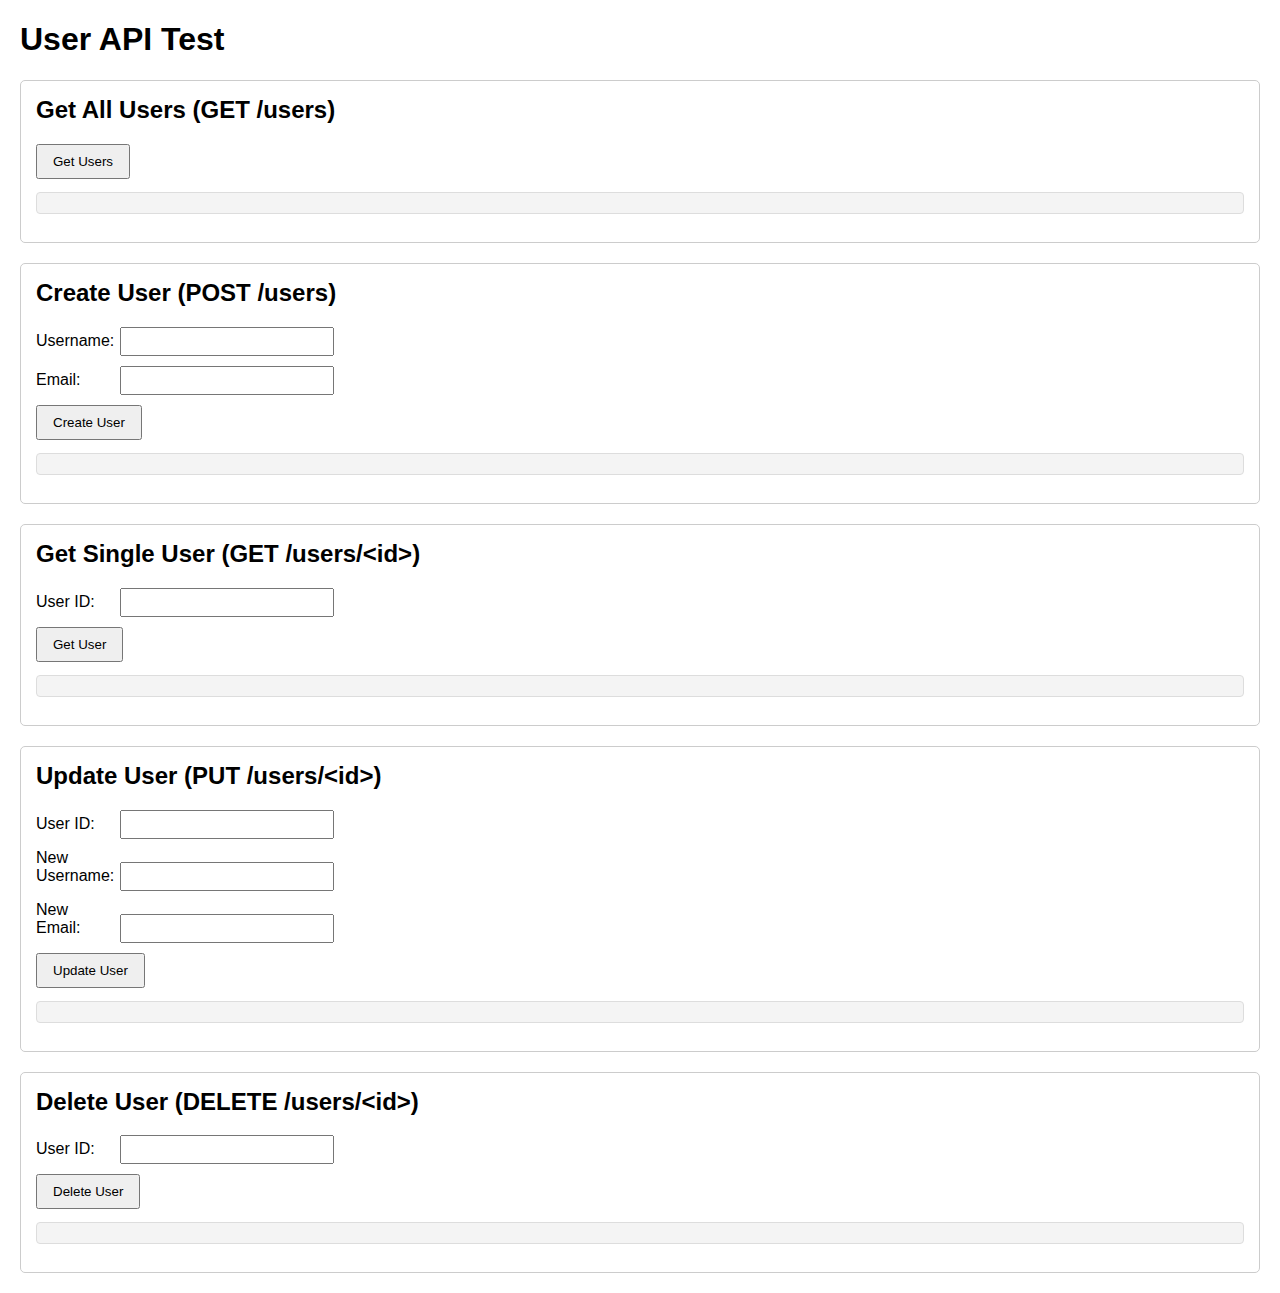
<file: app/static/index.html>
<!DOCTYPE html>
<html lang="en">
<head>
    <meta charset="UTF-8">
    <meta name="viewport" content="width=device-width, initial-scale=1.0">
    <title>dorukled_reorganized</title>
    <style>
        body { font-family: sans-serif; margin: 20px; }
        .section { margin-bottom: 20px; padding: 15px; border: 1px solid #ccc; border-radius: 5px; }
        h2 { margin-top: 0; }
        label { display: inline-block; width: 80px; margin-bottom: 5px; }
        input[type="text"], input[type="email"], input[type="number"] { margin-bottom: 10px; padding: 5px; width: 200px; }
        button { padding: 8px 15px; margin-right: 10px; cursor: pointer; }
        pre { background-color: #f4f4f4; padding: 10px; border: 1px solid #ddd; border-radius: 4px; white-space: pre-wrap; word-wrap: break-word; }
    </style>
</head>
<body>
    <h1>User API Test</h1>

    <!-- Get All Users -->
    <div class="section">
        <h2>Get All Users (GET /users)</h2>
        <button onclick="getUsers()">Get Users</button>
        <pre id="get-users-result"></pre>
    </div>

    <!-- Create User -->
    <div class="section">
        <h2>Create User (POST /users)</h2>
        <label for="create-username">Username:</label>
        <input type="text" id="create-username" name="username"><br>
        <label for="create-email">Email:</label>
        <input type="email" id="create-email" name="email"><br>
        <button onclick="createUser()">Create User</button>
        <pre id="create-user-result"></pre>
    </div>

    <!-- Get Single User -->
    <div class="section">
        <h2>Get Single User (GET /users/&lt;id&gt;)</h2>
        <label for="get-user-id">User ID:</label>
        <input type="number" id="get-user-id" name="user_id"><br>
        <button onclick="getUser()">Get User</button>
        <pre id="get-user-result"></pre>
    </div>

    <!-- Update User -->
    <div class="section">
        <h2>Update User (PUT /users/&lt;id&gt;)</h2>
        <label for="update-user-id">User ID:</label>
        <input type="number" id="update-user-id" name="user_id"><br>
        <label for="update-username">New Username:</label>
        <input type="text" id="update-username" name="username"><br>
        <label for="update-email">New Email:</label>
        <input type="email" id="update-email" name="email"><br>
        <button onclick="updateUser()">Update User</button>
        <pre id="update-user-result"></pre>
    </div>

    <!-- Delete User -->
    <div class="section">
        <h2>Delete User (DELETE /users/&lt;id&gt;)</h2>
        <label for="delete-user-id">User ID:</label>
        <input type="number" id="delete-user-id" name="user_id"><br>
        <button onclick="deleteUser()">Delete User</button>
        <pre id="delete-user-result"></pre>
    </div>

    <script>
        const API_BASE_URL = '/api/users';

        // Helper function to display results
        function displayResult(elementId, data) {
            document.getElementById(elementId).textContent = JSON.stringify(data, null, 2);
        }

        // Helper function to display errors
        function displayError(elementId, error) {
            document.getElementById(elementId).textContent = `Error: ${error.message || error}`;
        }

        // GET /users
        async function getUsers() {
            const resultElementId = 'get-users-result';
            try {
                const response = await fetch(API_BASE_URL);
                if (!response.ok) throw new Error(`HTTP error! status: ${response.status}`);
                const data = await response.json();
                displayResult(resultElementId, data);
            } catch (error) {
                displayError(resultElementId, error);
            }
        }

        // POST /users
        async function createUser() {
            const resultElementId = 'create-user-result';
            const username = document.getElementById('create-username').value;
            const email = document.getElementById('create-email').value;
            if (!username || !email) {
                displayError(resultElementId, 'Username and email cannot be empty');
                return;
            }
            try {
                const response = await fetch(API_BASE_URL, {
                    method: 'POST',
                    headers: { 'Content-Type': 'application/json' },
                    body: JSON.stringify({ username, email })
                });
                const data = await response.json();
                if (!response.ok) throw new Error(data.message || `HTTP error! status: ${response.status}`);
                displayResult(resultElementId, data);
                // 清空输入框
                document.getElementById('create-username').value = '';
                document.getElementById('create-email').value = '';
            } catch (error) {
                displayError(resultElementId, error);
            }
        }

        // GET /users/<id>
        async function getUser() {
            const resultElementId = 'get-user-result';
            const userId = document.getElementById('get-user-id').value;
            if (!userId) {
                displayError(resultElementId, 'User ID cannot be empty');
                return;
            }
            try {
                const response = await fetch(`${API_BASE_URL}/${userId}`);
                 if (response.status === 404) throw new Error('User not found');
                if (!response.ok) throw new Error(`HTTP error! status: ${response.status}`);
                const data = await response.json();
                displayResult(resultElementId, data);
            } catch (error) {
                displayError(resultElementId, error);
            }
        }

        // PUT /users/<id>
        async function updateUser() {
            const resultElementId = 'update-user-result';
            const userId = document.getElementById('update-user-id').value;
            const username = document.getElementById('update-username').value;
            const email = document.getElementById('update-email').value;
            if (!userId) {
                displayError(resultElementId, 'User ID cannot be empty');
                return;
            }
            const updateData = {};
            if (username) updateData.username = username;
            if (email) updateData.email = email;
            if (Object.keys(updateData).length === 0) {
                 displayError(resultElementId, 'Please enter a username or email to update');
                 return;
            }

            try {
                const response = await fetch(`${API_BASE_URL}/${userId}`, {
                    method: 'PUT',
                    headers: { 'Content-Type': 'application/json' },
                    body: JSON.stringify(updateData)
                });
                if (response.status === 404) throw new Error('User not found');
                const data = await response.json();
                 if (!response.ok) throw new Error(data.message || `HTTP error! status: ${response.status}`);
                displayResult(resultElementId, data);
                 // Clear input fields
                document.getElementById('update-username').value = '';
                document.getElementById('update-email').value = '';
            } catch (error) {
                displayError(resultElementId, error);
            }
        }

        // DELETE /users/<id>
        async function deleteUser() {
            const resultElementId = 'delete-user-result';
            const userId = document.getElementById('delete-user-id').value;
            if (!userId) {
                displayError(resultElementId, 'User ID cannot be empty');
                return;
            }
            try {
                const response = await fetch(`${API_BASE_URL}/${userId}`, {
                    method: 'DELETE'
                });
                if (response.status === 404) throw new Error('User not found');
                if (!response.ok && response.status !== 204) throw new Error(`HTTP error! status: ${response.status}`); // Allow 204
                // 204 No Content indicates success
                if (response.status === 204) {
                     displayResult(resultElementId, { message: `User ID ${userId} has been successfully deleted` });
                } else {
                     // Try to read potential error message even on success-like status if not 204
                     const data = await response.text();
                     displayResult(resultElementId, data || { message: `Deletion successful, status code: ${response.status}` });
                }
                 // Clear input field
                document.getElementById('delete-user-id').value = '';
            } catch (error) {
                displayError(resultElementId, error);
            }
        }
    </script>
</body>
</html>
</file>
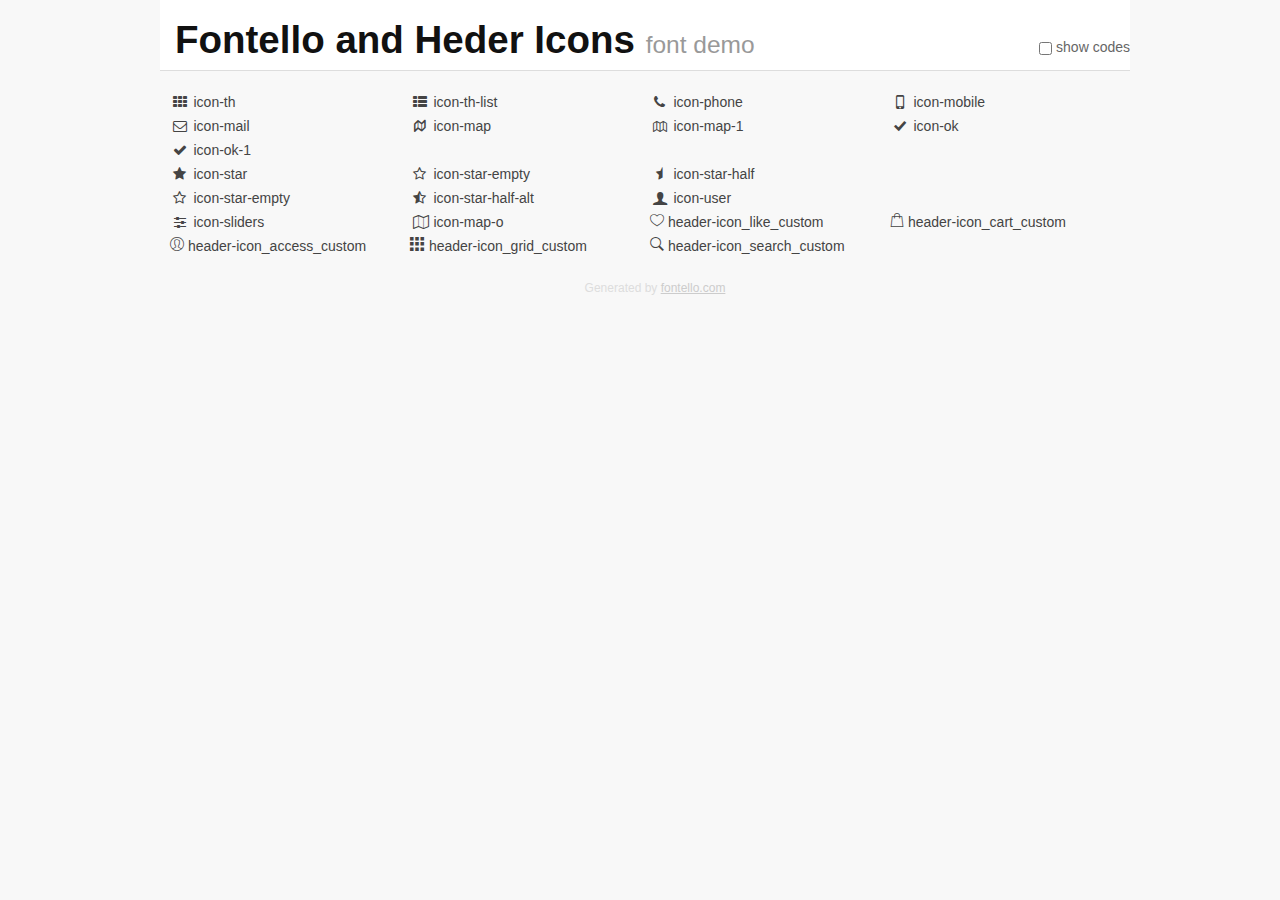
<file: app/static/css/fonts/fontello_and_header_icons.html>
<!DOCTYPE html>
<html>

<head>
    <!--[if lt IE 9]>
    <script src="http://html5shim.googlecode.com/svn/trunk/html5.js"></script>
    <![endif]-->
    <meta charset="UTF-8">
    <style type="text/css">
    /*
	 * Bootstrap v2.2.1
	 *
	 * Copyright 2012 Twitter, Inc
	 * Licensed under the Apache License v2.0
	 * http://www.apache.org/licenses/LICENSE-2.0
	 *
	 * Designed and built with all the love in the world @twitter by @mdo and @fat.
	 */
    .clearfix {
        *zoom: 1;
    }

    .clearfix:before,
    .clearfix:after {
        display: table;
        content: "";
        line-height: 0;
    }

    .clearfix:after {
        clear: both;
    }

    html {
        font-size: 100%;
        -webkit-text-size-adjust: 100%;
        -ms-text-size-adjust: 100%;
    }

    a:focus {
        outline: thin dotted #333;
        outline: 5px auto -webkit-focus-ring-color;
        outline-offset: -2px;
    }

    a:hover,
    a:active {
        outline: 0;
    }

    button,
    input,
    select,
    textarea {
        margin: 0;
        font-size: 100%;
        vertical-align: middle;
    }

    button,
    input {
        *overflow: visible;
        line-height: normal;
    }

    button::-moz-focus-inner,
    input::-moz-focus-inner {
        padding: 0;
        border: 0;
    }

    body {
        margin: 0;
        font-family: "Helvetica Neue", Helvetica, Arial, sans-serif;
        font-size: 14px;
        line-height: 20px;
        color: #333;
        background-color: #fff;
    }

    a {
        color: #08c;
        text-decoration: none;
    }

    a:hover {
        color: #005580;
        text-decoration: underline;
    }

    .row {
        margin-left: -20px;
        *zoom: 1;
    }

    .row:before,
    .row:after {
        display: table;
        content: "";
        line-height: 0;
    }

    .row:after {
        clear: both;
    }

    [class*="span"] {
        float: left;
        min-height: 1px;
        margin-left: 20px;
    }

    .container,
    .navbar-static-top .container,
    .navbar-fixed-top .container,
    .navbar-fixed-bottom .container {
        width: 940px;
    }

    .span12 {
        width: 940px;
    }

    .span11 {
        width: 860px;
    }

    .span10 {
        width: 780px;
    }

    .span9 {
        width: 700px;
    }

    .span8 {
        width: 620px;
    }

    .span7 {
        width: 540px;
    }

    .span6 {
        width: 460px;
    }

    .span5 {
        width: 380px;
    }

    .span4 {
        width: 300px;
    }

    .span3 {
        width: 220px;
    }

    .span2 {
        width: 140px;
    }

    .span1 {
        width: 60px;
    }

    [class*="span"].pull-right,
    .row-fluid [class*="span"].pull-right {
        float: right;
    }

    .container {
        margin-right: auto;
        margin-left: auto;
        *zoom: 1;
    }

    .container:before,
    .container:after {
        display: table;
        content: "";
        line-height: 0;
    }

    .container:after {
        clear: both;
    }

    p {
        margin: 0 0 10px;
    }

    .lead {
        margin-bottom: 20px;
        font-size: 21px;
        font-weight: 200;
        line-height: 30px;
    }

    small {
        font-size: 85%;
    }

    h1 {
        margin: 10px 0;
        font-family: inherit;
        font-weight: bold;
        line-height: 20px;
        color: inherit;
        text-rendering: optimizelegibility;
    }

    h1 small {
        font-weight: normal;
        line-height: 1;
        color: #999;
    }

    h1 {
        line-height: 40px;
    }

    h1 {
        font-size: 38.5px;
    }

    h1 small {
        font-size: 24.5px;
    }

    body {
        margin-top: 90px;
    }

    .header {
        position: fixed;
        top: 0;
        left: 50%;
        margin-left: -480px;
        background-color: #fff;
        border-bottom: 1px solid #ddd;
        padding-top: 10px;
        z-index: 10;
    }

    .footer {
        color: #ddd;
        font-size: 12px;
        text-align: center;
        margin-top: 20px;
    }

    .footer a {
        color: #ccc;
        text-decoration: underline;
    }

    .the-icons {
        font-size: 14px;
        line-height: 24px;
    }

    .switch {
        position: absolute;
        right: 0;
        bottom: 10px;
        color: #666;
    }

    .switch input {
        margin-right: 0.3em;
    }

    .codesOn .i-name {
        display: none;
    }

    .codesOn .i-code {
        display: inline;
    }

    .i-code {
        display: none;
    }
    </style>
    <link rel="stylesheet" href="../style.css">
    <script>
        function toggleCodes(on) {
        var obj = document.getElementById('icons');
        
        if (on) {
          obj.className += ' codesOn';
        } else {
          obj.className = obj.className.replace(' codesOn', '');
        }
      }
      
    </script>
</head>

<body>
    <div class="container header">
        <h1>
            Fontello and Heder Icons
            <small>font demo</small>
        </h1>
        <label class="switch">
            <input type="checkbox" onclick="toggleCodes(this.checked)">show codes
        </label>
    </div>
    <div id="icons" class="container">
        <div class="row">
            <div class="the-icons span3"><i class="icon-th"></i> <span class="i-name">icon-th</span><span class="i-code">\e800</span></div>
            <div class="the-icons span3"><i class="icon-th-list"></i> <span class="i-name">icon-th-list</span><span class="i-code">\e801</span></div>
            <div class="the-icons span3"><i class="icon-phone"></i> <span class="i-name">icon-phone</span><span class="i-code">\e802</span></div>
            <div class="the-icons span3"><i class="icon-mobile"></i> <span class="i-name">icon-mobile</span><span class="i-code">\e803</span></div>
        </div>
        <div class="row">
            <div class="the-icons span3"><i class="icon-mail"></i> <span class="i-name">icon-mail</span><span class="i-code">\e804</span></div>
            <div class="the-icons span3"><i class="icon-map"></i> <span class="i-name">icon-map</span><span class="i-code">\e805</span></div>
            <div class="the-icons span3"><i class="icon-map-1"></i> <span class="i-name">icon-map-1</span><span class="i-code">\e806</span></div>
            <div class="the-icons span3"><i class="icon-ok"></i> <span class="i-name">icon-ok</span><span class="i-code">\e808</span></div>
            <div class="the-icons span3"><i class="icon-ok-1"></i> <span class="i-name">icon-ok-1</span><span class="i-code">\e809</span></div>
        </div>
        <div class="row">
            <div class="the-icons span3"><i class="icon-star"></i> <span class="i-name">icon-star</span><span class="i-code">\e80a</span></div>
            <div class="the-icons span3"><i class="icon-star-empty"></i> <span class="i-name">icon-star-empty</span><span class="i-code">\e80b</span></div>
            <div class="the-icons span3"><i class="icon-star-half"></i> <span class="i-name">icon-star-half</span><span class="i-code">\e80c</span></div>
        </div>
        <div class="row">
            <div class="the-icons span3"><i class="icon-star-empty"></i> <span class="i-name">icon-star-empty</span><span class="i-code">\e80c</span></div>
            <div class="the-icons span3"><i class="icon-star-half-alt"></i> <span class="i-name">icon-star-half-alt</span><span class="i-code">\f123</span></div>
            <div class="the-icons span3"><i class="icon-user"></i> <span class="i-name">icon-user</span><span class="i-code">\e80f</span></div>
        </div>
        <div class="row">
            <div class="the-icons span3"><i class="icon-sliders"></i> <span class="i-name">icon-sliders</span><span class="i-code">\f1de</span></div>
            <div title="Code: 0xe810" class="the-icons span3"><i class="icon-map-o"></i> <span class="i-name">icon-map-o</span><span class="i-code">\f278</span></div>
            <div class="the-icons span3"><i class="header-icon_like_custom"></i> <span class="i-name">header-icon_like_custom</span><span class="i-code">\0041</span></div>
            <div class="the-icons span3"><i class="header-icon_cart_custom"></i> <span class="i-name">header-icon_cart_custom</span><span class="i-code">\0042</span></div>
        </div>
        <div class="row">
            <div class="the-icons span3"><i class="header-icon_access_custom"></i> <span class="i-name">header-icon_access_custom</span><span class="i-code">\0043</span></div>
            <div class="the-icons span3"><i class="header-icon_grid_custom"></i> <span class="i-name">header-icon_grid_custom</span><span class="i-code">\0044</span></div>
            <div class="the-icons span3"><i class="header-icon_search_custom"></i> <span class="i-name">header-icon_search_custom</span><span class="i-code">\0045</span></div>
   
        </div>
       
    <div class="container footer">Generated by <a href="http://fontello.com">fontello.com</a></div>
</body>

</html>
</file>
<file: app/static/css/style.css>
@charset "UTF-8";
/*
Theme Name: Allaia v 2.1
Theme URI: http://www.ansonika.com/allaia/
Author: Ansonika
Author URI: http://themeforest.net/user/Ansonika/

[Table of contents] 

1. SITE STRUCTURE
- 1.0 Icons
- 1.1 Typography
- 1.2 Buttons
- 1.3 Structure
- 1.4 Navigation
- 1.5 Top banner
- 1.6 Owl Carousel
- 1.7 Mobile Menu

2. CONTENT
- 2.1 Home
- 2.2 General Listing

3. COMMON
- 3.1 Owl Carousel Custom Nav 
- 3.2 Misc
- 3.3 Spacing
- 3.4 Sing In Modal
- 3.5 Modal popup
- 3.6 Pagination
- 3.7 Footer
- 3.8 Magnific Popup CSS

/*============================================================================================*/
/* 1.  SITE STRUCTURE and TYPOGRAPHY */
/*============================================================================================*/
/*-------- 1.0 Icons --------*/
/* Bootstrap Icon Font*/
@import url("bs-icon-font/bootstrap-icons.min.css");
/* Generated by Glyphter (http://www.glyphter.com) on  Wed May 01 2019*/
@font-face {
  font-family: "header_icons";
  src: url("fonts/header_icons.eot");
  src: url("fonts/header_icons.eot?#iefix") format("embedded-opentype"), url("fonts/header_icons.woff") format("woff"), url("fonts/header_icons.ttf") format("truetype"), url("fonts/header_icons.svg#header_icons") format("svg");
  font-weight: normal;
  font-style: normal;
  font-display: swap;
}
[class*=header-]:before {
  display: inline-block;
  font-family: "header_icons";
  font-style: normal;
  font-weight: normal;
  line-height: 1;
  -webkit-font-smoothing: antialiased;
  -moz-osx-font-smoothing: grayscale;
}

.header-icon_like_custom:before {
  content: "A";
}

.header-icon_cart_custom:before {
  content: "B";
}

.header-icon_access_custom:before {
  content: "C";
}

.header-icon_grid_custom:before {
  content: "D";
}

.header-icon_search_custom:before {
  content: "E";
}

/*-------- Hamburgers --------*/
/*!
 * Hamburgers
 * @description Tasty CSS-animated hamburgers
 * @author Jonathan Suh @jonsuh
 * @site https://jonsuh.com/hamburgers
 * @link https://github.com/jonsuh/hamburgers
 */
.hamburger {
  padding: 0;
  display: inline-block;
  cursor: pointer;
  transition-property: opacity, filter;
  transition-duration: 0.15s;
  transition-timing-function: linear;
  font: inherit;
  color: inherit;
  text-transform: none;
  background-color: transparent;
  border: 0;
  margin: 0;
  overflow: visible;
}

.hamburger-box {
  width: 26px;
  height: 26px;
  display: inline-block;
  position: relative;
}

.hamburger-inner {
  display: block;
  top: 50%;
  margin-top: -3px;
}

.hamburger-inner,
.hamburger-inner::before,
.hamburger-inner::after {
  width: 26px;
  height: 2px;
  background-color: #fff;
  border-radius: 0;
  position: absolute;
  transition-property: transform;
  transition-duration: 0.15s;
  transition-timing-function: ease;
}

.hamburger-inner::before,
.hamburger-inner::after {
  content: "";
  display: block;
}

.hamburger-inner::before {
  top: -9px;
}

.hamburger-inner::after {
  bottom: -9px;
}

/*
   * Spin
   */
.hamburger--spin .hamburger-inner {
  transition-duration: 0.22s;
  transition-timing-function: cubic-bezier(0.55, 0.055, 0.675, 0.19);
}

.hamburger--spin .hamburger-inner::before {
  transition: top 0.1s 0.25s ease-in, opacity 0.1s ease-in;
}

.hamburger--spin .hamburger-inner::after {
  transition: bottom 0.1s 0.25s ease-in, transform 0.22s cubic-bezier(0.55, 0.055, 0.675, 0.19);
}

.hamburger--spin.is-active .hamburger-inner {
  transform: rotate(225deg);
  transition-delay: 0.12s;
  transition-timing-function: cubic-bezier(0.215, 0.61, 0.355, 1);
}

.hamburger--spin.is-active .hamburger-inner::before {
  top: 0;
  opacity: 0;
  transition: top 0.1s ease-out, opacity 0.1s 0.12s ease-out;
}

.hamburger--spin.is-active .hamburger-inner::after {
  bottom: 0;
  transform: rotate(-90deg);
  transition: bottom 0.1s ease-out, transform 0.22s 0.12s cubic-bezier(0.215, 0.61, 0.355, 1);
}

@font-face {
  font-family: "themify";
  src: url("fonts/themify.eot?-fvbane");
  src: url("fonts/themify.eot?#iefix-fvbane") format("embedded-opentype"), url("fonts/themify.woff?-fvbane") format("woff"), url("fonts/themify.ttf?-fvbane") format("truetype"), url("fonts/themify.svg?-fvbane#themify") format("svg");
  font-weight: normal;
  font-style: normal;
  font-display: swap;
}
[class^=ti-], [class*=" ti-"] {
  font-family: "themify";
  speak: none;
  font-style: normal;
  font-weight: normal;
  font-variant: normal;
  text-transform: none;
  line-height: 1;
  /* Better Font Rendering =========== */
  -webkit-font-smoothing: antialiased;
  -moz-osx-font-smoothing: grayscale;
}

.ti-wand:before {
  content: "\e600";
}

.ti-volume:before {
  content: "\e601";
}

.ti-user:before {
  content: "\e602";
}

.ti-unlock:before {
  content: "\e603";
}

.ti-unlink:before {
  content: "\e604";
}

.ti-trash:before {
  content: "\e605";
}

.ti-thought:before {
  content: "\e606";
}

.ti-target:before {
  content: "\e607";
}

.ti-tag:before {
  content: "\e608";
}

.ti-tablet:before {
  content: "\e609";
}

.ti-star:before {
  content: "\e60a";
}

.ti-spray:before {
  content: "\e60b";
}

.ti-signal:before {
  content: "\e60c";
}

.ti-shopping-cart:before {
  content: "\e60d";
}

.ti-shopping-cart-full:before {
  content: "\e60e";
}

.ti-settings:before {
  content: "\e60f";
}

.ti-search:before {
  content: "\e610";
}

.ti-zoom-in:before {
  content: "\e611";
}

.ti-zoom-out:before {
  content: "\e612";
}

.ti-cut:before {
  content: "\e613";
}

.ti-ruler:before {
  content: "\e614";
}

.ti-ruler-pencil:before {
  content: "\e615";
}

.ti-ruler-alt:before {
  content: "\e616";
}

.ti-bookmark:before {
  content: "\e617";
}

.ti-bookmark-alt:before {
  content: "\e618";
}

.ti-reload:before {
  content: "\e619";
}

.ti-plus:before {
  content: "\e61a";
}

.ti-pin:before {
  content: "\e61b";
}

.ti-pencil:before {
  content: "\e61c";
}

.ti-pencil-alt:before {
  content: "\e61d";
}

.ti-paint-roller:before {
  content: "\e61e";
}

.ti-paint-bucket:before {
  content: "\e61f";
}

.ti-na:before {
  content: "\e620";
}

.ti-mobile:before {
  content: "\e621";
}

.ti-minus:before {
  content: "\e622";
}

.ti-medall:before {
  content: "\e623";
}

.ti-medall-alt:before {
  content: "\e624";
}

.ti-marker:before {
  content: "\e625";
}

.ti-marker-alt:before {
  content: "\e626";
}

.ti-arrow-up:before {
  content: "\e627";
}

.ti-arrow-right:before {
  content: "\e628";
}

.ti-arrow-left:before {
  content: "\e629";
}

.ti-arrow-down:before {
  content: "\e62a";
}

.ti-lock:before {
  content: "\e62b";
}

.ti-location-arrow:before {
  content: "\e62c";
}

.ti-link:before {
  content: "\e62d";
}

.ti-layout:before {
  content: "\e62e";
}

.ti-layers:before {
  content: "\e62f";
}

.ti-layers-alt:before {
  content: "\e630";
}

.ti-key:before {
  content: "\e631";
}

.ti-import:before {
  content: "\e632";
}

.ti-image:before {
  content: "\e633";
}

.ti-heart:before {
  content: "\e634";
}

.ti-heart-broken:before {
  content: "\e635";
}

.ti-hand-stop:before {
  content: "\e636";
}

.ti-hand-open:before {
  content: "\e637";
}

.ti-hand-drag:before {
  content: "\e638";
}

.ti-folder:before {
  content: "\e639";
}

.ti-flag:before {
  content: "\e63a";
}

.ti-flag-alt:before {
  content: "\e63b";
}

.ti-flag-alt-2:before {
  content: "\e63c";
}

.ti-eye:before {
  content: "\e63d";
}

.ti-export:before {
  content: "\e63e";
}

.ti-exchange-vertical:before {
  content: "\e63f";
}

.ti-desktop:before {
  content: "\e640";
}

.ti-cup:before {
  content: "\e641";
}

.ti-crown:before {
  content: "\e642";
}

.ti-comments:before {
  content: "\e643";
}

.ti-comment:before {
  content: "\e644";
}

.ti-comment-alt:before {
  content: "\e645";
}

.ti-close:before {
  content: "\e646";
}

.ti-clip:before {
  content: "\e647";
}

.ti-angle-up:before {
  content: "\e648";
}

.ti-angle-right:before {
  content: "\e649";
}

.ti-angle-left:before {
  content: "\e64a";
}

.ti-angle-down:before {
  content: "\e64b";
}

.ti-check:before {
  content: "\e64c";
}

.ti-check-box:before {
  content: "\e64d";
}

.ti-camera:before {
  content: "\e64e";
}

.ti-announcement:before {
  content: "\e64f";
}

.ti-brush:before {
  content: "\e650";
}

.ti-briefcase:before {
  content: "\e651";
}

.ti-bolt:before {
  content: "\e652";
}

.ti-bolt-alt:before {
  content: "\e653";
}

.ti-blackboard:before {
  content: "\e654";
}

.ti-bag:before {
  content: "\e655";
}

.ti-move:before {
  content: "\e656";
}

.ti-arrows-vertical:before {
  content: "\e657";
}

.ti-arrows-horizontal:before {
  content: "\e658";
}

.ti-fullscreen:before {
  content: "\e659";
}

.ti-arrow-top-right:before {
  content: "\e65a";
}

.ti-arrow-top-left:before {
  content: "\e65b";
}

.ti-arrow-circle-up:before {
  content: "\e65c";
}

.ti-arrow-circle-right:before {
  content: "\e65d";
}

.ti-arrow-circle-left:before {
  content: "\e65e";
}

.ti-arrow-circle-down:before {
  content: "\e65f";
}

.ti-angle-double-up:before {
  content: "\e660";
}

.ti-angle-double-right:before {
  content: "\e661";
}

.ti-angle-double-left:before {
  content: "\e662";
}

.ti-angle-double-down:before {
  content: "\e663";
}

.ti-zip:before {
  content: "\e664";
}

.ti-world:before {
  content: "\e665";
}

.ti-wheelchair:before {
  content: "\e666";
}

.ti-view-list:before {
  content: "\e667";
}

.ti-view-list-alt:before {
  content: "\e668";
}

.ti-view-grid:before {
  content: "\e669";
}

.ti-uppercase:before {
  content: "\e66a";
}

.ti-upload:before {
  content: "\e66b";
}

.ti-underline:before {
  content: "\e66c";
}

.ti-truck:before {
  content: "\e66d";
}

.ti-timer:before {
  content: "\e66e";
}

.ti-ticket:before {
  content: "\e66f";
}

.ti-thumb-up:before {
  content: "\e670";
}

.ti-thumb-down:before {
  content: "\e671";
}

.ti-text:before {
  content: "\e672";
}

.ti-stats-up:before {
  content: "\e673";
}

.ti-stats-down:before {
  content: "\e674";
}

.ti-split-v:before {
  content: "\e675";
}

.ti-split-h:before {
  content: "\e676";
}

.ti-smallcap:before {
  content: "\e677";
}

.ti-shine:before {
  content: "\e678";
}

.ti-shift-right:before {
  content: "\e679";
}

.ti-shift-left:before {
  content: "\e67a";
}

.ti-shield:before {
  content: "\e67b";
}

.ti-notepad:before {
  content: "\e67c";
}

.ti-server:before {
  content: "\e67d";
}

.ti-quote-right:before {
  content: "\e67e";
}

.ti-quote-left:before {
  content: "\e67f";
}

.ti-pulse:before {
  content: "\e680";
}

.ti-printer:before {
  content: "\e681";
}

.ti-power-off:before {
  content: "\e682";
}

.ti-plug:before {
  content: "\e683";
}

.ti-pie-chart:before {
  content: "\e684";
}

.ti-paragraph:before {
  content: "\e685";
}

.ti-panel:before {
  content: "\e686";
}

.ti-package:before {
  content: "\e687";
}

.ti-music:before {
  content: "\e688";
}

.ti-music-alt:before {
  content: "\e689";
}

.ti-mouse:before {
  content: "\e68a";
}

.ti-mouse-alt:before {
  content: "\e68b";
}

.ti-money:before {
  content: "\e68c";
}

.ti-microphone:before {
  content: "\e68d";
}

.ti-menu:before {
  content: "\e68e";
}

.ti-menu-alt:before {
  content: "\e68f";
}

.ti-map:before {
  content: "\e690";
}

.ti-map-alt:before {
  content: "\e691";
}

.ti-loop:before {
  content: "\e692";
}

.ti-location-pin:before {
  content: "\e693";
}

.ti-list:before {
  content: "\e694";
}

.ti-light-bulb:before {
  content: "\e695";
}

.ti-Italic:before {
  content: "\e696";
}

.ti-info:before {
  content: "\e697";
}

.ti-infinite:before {
  content: "\e698";
}

.ti-id-badge:before {
  content: "\e699";
}

.ti-hummer:before {
  content: "\e69a";
}

.ti-home:before {
  content: "\e69b";
}

.ti-help:before {
  content: "\e69c";
}

.ti-headphone:before {
  content: "\e69d";
}

.ti-harddrives:before {
  content: "\e69e";
}

.ti-harddrive:before {
  content: "\e69f";
}

.ti-gift:before {
  content: "\e6a0";
}

.ti-game:before {
  content: "\e6a1";
}

.ti-filter:before {
  content: "\e6a2";
}

.ti-files:before {
  content: "\e6a3";
}

.ti-file:before {
  content: "\e6a4";
}

.ti-eraser:before {
  content: "\e6a5";
}

.ti-envelope:before {
  content: "\e6a6";
}

.ti-download:before {
  content: "\e6a7";
}

.ti-direction:before {
  content: "\e6a8";
}

.ti-direction-alt:before {
  content: "\e6a9";
}

.ti-dashboard:before {
  content: "\e6aa";
}

.ti-control-stop:before {
  content: "\e6ab";
}

.ti-control-shuffle:before {
  content: "\e6ac";
}

.ti-control-play:before {
  content: "\e6ad";
}

.ti-control-pause:before {
  content: "\e6ae";
}

.ti-control-forward:before {
  content: "\e6af";
}

.ti-control-backward:before {
  content: "\e6b0";
}

.ti-cloud:before {
  content: "\e6b1";
}

.ti-cloud-up:before {
  content: "\e6b2";
}

.ti-cloud-down:before {
  content: "\e6b3";
}

.ti-clipboard:before {
  content: "\e6b4";
}

.ti-car:before {
  content: "\e6b5";
}

.ti-calendar:before {
  content: "\e6b6";
}

.ti-book:before {
  content: "\e6b7";
}

.ti-bell:before {
  content: "\e6b8";
}

.ti-basketball:before {
  content: "\e6b9";
}

.ti-bar-chart:before {
  content: "\e6ba";
}

.ti-bar-chart-alt:before {
  content: "\e6bb";
}

.ti-back-right:before {
  content: "\e6bc";
}

.ti-back-left:before {
  content: "\e6bd";
}

.ti-arrows-corner:before {
  content: "\e6be";
}

.ti-archive:before {
  content: "\e6bf";
}

.ti-anchor:before {
  content: "\e6c0";
}

.ti-align-right:before {
  content: "\e6c1";
}

.ti-align-left:before {
  content: "\e6c2";
}

.ti-align-justify:before {
  content: "\e6c3";
}

.ti-align-center:before {
  content: "\e6c4";
}

.ti-alert:before {
  content: "\e6c5";
}

.ti-alarm-clock:before {
  content: "\e6c6";
}

.ti-agenda:before {
  content: "\e6c7";
}

.ti-write:before {
  content: "\e6c8";
}

.ti-window:before {
  content: "\e6c9";
}

.ti-widgetized:before {
  content: "\e6ca";
}

.ti-widget:before {
  content: "\e6cb";
}

.ti-widget-alt:before {
  content: "\e6cc";
}

.ti-wallet:before {
  content: "\e6cd";
}

.ti-video-clapper:before {
  content: "\e6ce";
}

.ti-video-camera:before {
  content: "\e6cf";
}

.ti-vector:before {
  content: "\e6d0";
}

.ti-themify-logo:before {
  content: "\e6d1";
}

.ti-themify-favicon:before {
  content: "\e6d2";
}

.ti-themify-favicon-alt:before {
  content: "\e6d3";
}

.ti-support:before {
  content: "\e6d4";
}

.ti-stamp:before {
  content: "\e6d5";
}

.ti-split-v-alt:before {
  content: "\e6d6";
}

.ti-slice:before {
  content: "\e6d7";
}

.ti-shortcode:before {
  content: "\e6d8";
}

.ti-shift-right-alt:before {
  content: "\e6d9";
}

.ti-shift-left-alt:before {
  content: "\e6da";
}

.ti-ruler-alt-2:before {
  content: "\e6db";
}

.ti-receipt:before {
  content: "\e6dc";
}

.ti-pin2:before {
  content: "\e6dd";
}

.ti-pin-alt:before {
  content: "\e6de";
}

.ti-pencil-alt2:before {
  content: "\e6df";
}

.ti-palette:before {
  content: "\e6e0";
}

.ti-more:before {
  content: "\e6e1";
}

.ti-more-alt:before {
  content: "\e6e2";
}

.ti-microphone-alt:before {
  content: "\e6e3";
}

.ti-magnet:before {
  content: "\e6e4";
}

.ti-line-double:before {
  content: "\e6e5";
}

.ti-line-dotted:before {
  content: "\e6e6";
}

.ti-line-dashed:before {
  content: "\e6e7";
}

.ti-layout-width-full:before {
  content: "\e6e8";
}

.ti-layout-width-default:before {
  content: "\e6e9";
}

.ti-layout-width-default-alt:before {
  content: "\e6ea";
}

.ti-layout-tab:before {
  content: "\e6eb";
}

.ti-layout-tab-window:before {
  content: "\e6ec";
}

.ti-layout-tab-v:before {
  content: "\e6ed";
}

.ti-layout-tab-min:before {
  content: "\e6ee";
}

.ti-layout-slider:before {
  content: "\e6ef";
}

.ti-layout-slider-alt:before {
  content: "\e6f0";
}

.ti-layout-sidebar-right:before {
  content: "\e6f1";
}

.ti-layout-sidebar-none:before {
  content: "\e6f2";
}

.ti-layout-sidebar-left:before {
  content: "\e6f3";
}

.ti-layout-placeholder:before {
  content: "\e6f4";
}

.ti-layout-menu:before {
  content: "\e6f5";
}

.ti-layout-menu-v:before {
  content: "\e6f6";
}

.ti-layout-menu-separated:before {
  content: "\e6f7";
}

.ti-layout-menu-full:before {
  content: "\e6f8";
}

.ti-layout-media-right-alt:before {
  content: "\e6f9";
}

.ti-layout-media-right:before {
  content: "\e6fa";
}

.ti-layout-media-overlay:before {
  content: "\e6fb";
}

.ti-layout-media-overlay-alt:before {
  content: "\e6fc";
}

.ti-layout-media-overlay-alt-2:before {
  content: "\e6fd";
}

.ti-layout-media-left-alt:before {
  content: "\e6fe";
}

.ti-layout-media-left:before {
  content: "\e6ff";
}

.ti-layout-media-center-alt:before {
  content: "\e700";
}

.ti-layout-media-center:before {
  content: "\e701";
}

.ti-layout-list-thumb:before {
  content: "\e702";
}

.ti-layout-list-thumb-alt:before {
  content: "\e703";
}

.ti-layout-list-post:before {
  content: "\e704";
}

.ti-layout-list-large-image:before {
  content: "\e705";
}

.ti-layout-line-solid:before {
  content: "\e706";
}

.ti-layout-grid4:before {
  content: "\e707";
}

.ti-layout-grid3:before {
  content: "\e708";
}

.ti-layout-grid2:before {
  content: "\e709";
}

.ti-layout-grid2-thumb:before {
  content: "\e70a";
}

.ti-layout-cta-right:before {
  content: "\e70b";
}

.ti-layout-cta-left:before {
  content: "\e70c";
}

.ti-layout-cta-center:before {
  content: "\e70d";
}

.ti-layout-cta-btn-right:before {
  content: "\e70e";
}

.ti-layout-cta-btn-left:before {
  content: "\e70f";
}

.ti-column4:before {
  content: "\e710";
}

.ti-column3:before {
  content: "\e711";
}

.ti-column2:before {
  content: "\e712";
}

.ti-layout-accordion-separated:before {
  content: "\e713";
}

.ti-layout-accordion-merged:before {
  content: "\e714";
}

.ti-layout-accordion-list:before {
  content: "\e715";
}

.ti-ink-pen:before {
  content: "\e716";
}

.ti-info-alt:before {
  content: "\e717";
}

.ti-help-alt:before {
  content: "\e718";
}

.ti-headphone-alt:before {
  content: "\e719";
}

.ti-hand-point-up:before {
  content: "\e71a";
}

.ti-hand-point-right:before {
  content: "\e71b";
}

.ti-hand-point-left:before {
  content: "\e71c";
}

.ti-hand-point-down:before {
  content: "\e71d";
}

.ti-gallery:before {
  content: "\e71e";
}

.ti-face-smile:before {
  content: "\e71f";
}

.ti-face-sad:before {
  content: "\e720";
}

.ti-credit-card:before {
  content: "\e721";
}

.ti-control-skip-forward:before {
  content: "\e722";
}

.ti-control-skip-backward:before {
  content: "\e723";
}

.ti-control-record:before {
  content: "\e724";
}

.ti-control-eject:before {
  content: "\e725";
}

.ti-comments-smiley:before {
  content: "\e726";
}

.ti-brush-alt:before {
  content: "\e727";
}

.ti-youtube:before {
  content: "\e728";
}

.ti-vimeo:before {
  content: "\e729";
}

.ti-twitter:before {
  content: "\e72a";
}

.ti-time:before {
  content: "\e72b";
}

.ti-tumblr:before {
  content: "\e72c";
}

.ti-skype:before {
  content: "\e72d";
}

.ti-share:before {
  content: "\e72e";
}

.ti-share-alt:before {
  content: "\e72f";
}

.ti-rocket:before {
  content: "\e730";
}

.ti-pinterest:before {
  content: "\e731";
}

.ti-new-window:before {
  content: "\e732";
}

.ti-microsoft:before {
  content: "\e733";
}

.ti-list-ol:before {
  content: "\e734";
}

.ti-linkedin:before {
  content: "\e735";
}

.ti-layout-sidebar-2:before {
  content: "\e736";
}

.ti-layout-grid4-alt:before {
  content: "\e737";
}

.ti-layout-grid3-alt:before {
  content: "\e738";
}

.ti-layout-grid2-alt:before {
  content: "\e739";
}

.ti-column4-alt:before {
  content: "\e73a";
}

.ti-column3-alt:before {
  content: "\e73b";
}

.ti-column2-alt:before {
  content: "\e73c";
}

.ti-instagram:before {
  content: "\e73d";
}

.ti-google:before {
  content: "\e73e";
}

.ti-github:before {
  content: "\e73f";
}

.ti-flickr:before {
  content: "\e740";
}

.ti-facebook:before {
  content: "\e741";
}

.ti-dropbox:before {
  content: "\e742";
}

.ti-dribbble:before {
  content: "\e743";
}

.ti-apple:before {
  content: "\e744";
}

.ti-android:before {
  content: "\e745";
}

.ti-save:before {
  content: "\e746";
}

.ti-save-alt:before {
  content: "\e747";
}

.ti-yahoo:before {
  content: "\e748";
}

.ti-wordpress:before {
  content: "\e749";
}

.ti-vimeo-alt:before {
  content: "\e74a";
}

.ti-twitter-alt:before {
  content: "\e74b";
}

.ti-tumblr-alt:before {
  content: "\e74c";
}

.ti-trello:before {
  content: "\e74d";
}

.ti-stack-overflow:before {
  content: "\e74e";
}

.ti-soundcloud:before {
  content: "\e74f";
}

.ti-sharethis:before {
  content: "\e750";
}

.ti-sharethis-alt:before {
  content: "\e751";
}

.ti-reddit:before {
  content: "\e752";
}

.ti-pinterest-alt:before {
  content: "\e753";
}

.ti-microsoft-alt:before {
  content: "\e754";
}

.ti-linux:before {
  content: "\e755";
}

.ti-jsfiddle:before {
  content: "\e756";
}

.ti-joomla:before {
  content: "\e757";
}

.ti-html5:before {
  content: "\e758";
}

.ti-flickr-alt:before {
  content: "\e759";
}

.ti-email:before {
  content: "\e75a";
}

.ti-drupal:before {
  content: "\e75b";
}

.ti-dropbox-alt:before {
  content: "\e75c";
}

.ti-css3:before {
  content: "\e75d";
}

.ti-rss:before {
  content: "\e75e";
}

.ti-rss-alt:before {
  content: "\e75f";
}

/*-------- Fontello --------*/
@font-face {
  font-family: "fontello";
  src: url("fonts/fontello.eot?33109840");
  src: url("fonts/fontello.eot?33109840#iefix") format("embedded-opentype"), url("fonts/fontello.woff2?33109840") format("woff2"), url("fonts/fontello.woff?33109840") format("woff"), url("fonts/fontello.ttf?33109840") format("truetype"), url("fonts/fontello.svg?33109840#fontello") format("svg");
  font-weight: normal;
  font-style: normal;
  font-display: swap;
}
/* Chrome hack: SVG is rendered more smooth in Windozze. 100% magic, uncomment if you need it. */
/* Note, that will break hinting! In other OS-es font will be not as sharp as it could be */
/*
@media screen and (-webkit-min-device-pixel-ratio:0) {
  @font-face {
    font-family: 'fontello';
    src: url('../font/fontello.svg?33109840#fontello') format('svg');
  }
}
*/
[class^=icon-]:before, [class*=" icon-"]:before {
  font-family: "fontello";
  font-style: normal;
  font-weight: normal;
  speak: none;
  display: inline-block;
  text-decoration: inherit;
  width: 1em;
  margin-right: 0.2em;
  text-align: center;
  /* opacity: .8; */
  /* For safety - reset parent styles, that can break glyph codes*/
  font-variant: normal;
  text-transform: none;
  /* fix buttons height, for twitter bootstrap */
  line-height: 1em;
  /* Animation center compensation - margins should be symmetric */
  /* remove if not needed */
  margin-left: 0.2em;
  /* you can be more comfortable with increased icons size */
  /* font-size: 120%; */
  /* Font smoothing. That was taken from TWBS */
  -webkit-font-smoothing: antialiased;
  -moz-osx-font-smoothing: grayscale;
  /* Uncomment for 3D effect */
  /* text-shadow: 1px 1px 1px rgba(127, 127, 127, 0.3); */
}

.icon-th:before {
  content: "\e800";
}

/* '' */
.icon-th-list:before {
  content: "\e801";
}

/* '' */
.icon-phone:before {
  content: "\e802";
}

/* '' */
.icon-mobile:before {
  content: "\e803";
}

/* '' */
.icon-mail:before {
  content: "\e804";
}

/* '' */
.icon-map:before {
  content: "\e805";
}

/* '' */
.icon-map-1:before {
  content: "\e806";
}

/* '' */
.icon-ok:before {
  content: "\e808";
}

/* '' */
.icon-ok-1:before {
  content: "\e809";
}

/* '' */
.icon-star:before {
  content: "\e80a";
}

/* '' */
.icon-star-empty:before {
  content: "\e80b";
}

/* '' */
.icon-star-half:before {
  content: "\e80c";
}

/* '' */
.icon-user:before {
  content: "\f061";
}

/* '' */
.icon-star-half-alt:before {
  content: "\f123";
}

/* '' */
.icon-sliders:before {
  content: "\f1de";
}

/* '' */
.icon-map-o:before {
  content: "\f278";
}

/*-------- 1.1 Typography --------*/
html * {
  -webkit-font-smoothing: antialiased;
  -moz-osx-font-smoothing: grayscale;
}

body {
  background: #f8f8f8;
  font-size: 14px;
  font-size: 0.875rem;
  font-family: "Roboto", Arial, Helvetica, sans-serif;
  color: #444;
}

h1,
h2,
h3,
h4,
h5,
h6 {
  color: #111;
}

p {
  margin-bottom: 20px;
}

strong {
  font-weight: 500;
}

label {
  font-weight: 500;
  margin-bottom: 3px;
}

hr {
  margin: 30px 0 30px 0;
  border: 0;
  border-top: 1px solid #dddddd;
}

.main_title {
  position: relative;
  margin-bottom: 45px;
  text-align: center;
}
@media (max-width: 767px) {
  .main_title {
    margin-bottom: 30px;
  }
}
.main_title h1, .main_title h2 {
  font-size: 36px;
  font-size: 2.25rem;
  font-weight: 500;
  margin: 0;
  position: relative;
  z-index: 2;
}
@media (max-width: 767px) {
  .main_title h1, .main_title h2 {
    font-size: 28px;
    font-size: 1.75rem;
  }
}
.main_title h1 {
  font-size: 42px;
  font-size: 2.625rem;
}
@media (max-width: 767px) {
  .main_title h1 {
    font-size: 32px;
    font-size: 2rem;
  }
}
.main_title span {
  display: block;
  content: attr(data-mask);
  position: absolute;
  text-align: center;
  margin-top: -15px;
  top: 0;
  font-weight: 900;
  font-size: 65px;
  line-height: 1;
  z-index: 1;
  color: #f4f4f4;
  text-transform: uppercase;
  width: 100%;
}
@media (max-width: 767px) {
  .main_title span {
    font-size: 45px;
    font-size: 2.8125rem;
  }
}
.main_title p {
  font-size: 23px;
  font-size: 1.4375rem;
  font-weight: 300;
  padding: 0 15%;
  position: relative;
  z-index: 2;
}
@media (max-width: 767px) {
  .main_title p {
    font-size: 18px;
    font-size: 1.125rem;
    padding: 0;
  }
}

.page_header {
  margin-bottom: 30px;
}
.page_header h1 {
  font-size: 24px;
  font-size: 1.5rem;
  margin: 0 0 5px 0;
}

.breadcrumbs {
  line-height: 1;
  color: #555;
}
.breadcrumbs ul {
  margin: 0 0 10px 0;
  padding: 0;
  font-size: 12px;
  font-size: 0.75rem;
}
.breadcrumbs ul li {
  display: inline-block;
  margin-right: 7px;
  padding-right: 8px;
  position: relative;
}
.breadcrumbs ul li a {
  color: #777;
}
.breadcrumbs ul li a:hover {
  color: #004dda;
}
.breadcrumbs ul li:after {
  font-family: "themify";
  content: "\e649";
  font-size: 10px;
  font-size: 0.625rem;
  position: absolute;
  display: inline-block;
  top: 2px;
  margin-left: 3px;
}
.breadcrumbs ul li:last-child {
  font-weight: 500;
}
.breadcrumbs ul li:last-child:after {
  content: "";
  margin-right: 0;
}

/*General links color*/
a {
  color: #004dda;
  text-decoration: none;
  transition: all 0.3s ease-in-out;
  outline: none;
}
a:hover, a:focus {
  color: #111;
  text-decoration: none;
  outline: none;
}

/*-------- 1.2 Buttons --------*/
a.btn_1,
.btn_1 {
  border: none;
  color: #fff;
  background: #004dda;
  outline: none;
  cursor: pointer;
  display: inline-block;
  text-decoration: none;
  padding: 12px 25px;
  color: #fff;
  font-weight: 500;
  text-align: center;
  font-size: 14px;
  font-size: 0.875rem;
  transition: all 0.3s ease-in-out;
  border-radius: 3px;
  line-height: normal;
}
a.btn_1:focus,
.btn_1:focus {
  outline: none;
}
a.btn_1:hover,
.btn_1:hover {
  background-color: #FFC107;
  color: #111 !important;
}
a.btn_1.full-width,
.btn_1.full-width {
  display: block;
  width: 100%;
  text-align: center;
  margin-bottom: 5px;
}
a.btn_1.medium,
.btn_1.medium {
  font-size: 16px;
  font-size: 1rem;
  padding: 18px 40px;
}
a.btn_1.outline,
.btn_1.outline {
  border: 2px solid #111;
  color: #111;
  padding: 10px 30px;
  background: none;
}
a.btn_1.outline:hover,
.btn_1.outline:hover {
  border-color: #004dda;
  color: #004dda !important;
}
a.btn_1.outline:focus,
.btn_1.outline:focus {
  outline: none;
}
a.btn_1.gray,
.btn_1.gray {
  background: #f0f0f0;
  color: #111 !important;
}
a.btn_1.gray:hover,
.btn_1.gray:hover {
  background-color: #FFC107;
  color: #111 !important;
}
a.btn_1 i,
.btn_1 i {
  font-weight: 600;
}

/*-------- 1.3 Structure --------*/
main {
  background-color: #fff;
  z-index: 2;
  position: relative;
}
main.freeze {
  z-index: inherit;
}

.container {
  max-width: 1220px;
  padding-right: 15px;
  padding-left: 15px;
}
@media (max-width: 991px) {
  .container {
    max-width: 100%;
  }
}

.top_line {
  padding: 12px 0 10px 0;
  line-height: 1;
}
.top_line.promo {
  background-color: #004dda;
  text-align: center;
  color: #fff;
  font-size: 14px;
  font-size: 0.875rem;
  font-weight: 500;
}
.top_line.promo strong {
  color: #ffff99;
  font-weight: 700;
  text-transform: uppercase;
}
.top_line.version_1 {
  color: #fff;
  background-color: #004dda;
  font-size: 13px;
  font-size: 0.8125rem;
}
@media (max-width: 767px) {
  .top_line.version_1 {
    display: none;
  }
}
.top_line.version_1.plus_select {
  padding: 7px 0;
}
.top_line.version_1.plus_select .styled-select select {
  color: #fff;
}
.top_line.version_1.plus_select .styled-select:after {
  color: #fff;
}
.top_line.version_1 ul.top_links {
  list-style: none;
  margin: 0;
  float: right;
}
.top_line.version_1 ul.top_links li {
  display: inline-block;
  position: relative;
  margin-left: 5px;
}
.top_line.version_1 ul.top_links li:first-child {
  margin-left: 0;
}

header .main_header {
  position: relative;
  z-index: 99999;
}
@media (max-width: 991px) {
  header .main_header {
    padding: 15px 0;
  }
}
@media (max-width: 991px) {
  header .main_header #logo {
    text-align: center;
  }
  header .main_header #logo a img {
    height: 30px;
    width: auto;
  }
}
header .main_header a.phone_top {
  display: inline-block;
  line-height: 1.3;
}
header .main_header a.phone_top strong span {
  display: block;
  font-weight: 900;
}
@media (max-width: 991px) {
  header .main_header a.phone_top {
    position: static;
    display: flex;
    align-items: center;
    justify-content: center;
    width: 100%;
    margin-top: 10px;
  }
  header .main_header a.phone_top strong {
    display: flex;
    flex-direction: column;
    align-items: center;
  }
  header .main_header a.phone_top strong span {
    margin-top: 5px;
  }
  header .main_header .social-icons-wrapper {
    flex-wrap: wrap;
    justify-content: center !important;
  }
}
header .main_header nav a.open_close {
  position: absolute;
  top: 20px;
  left: 15px;
  display: none;
}
@media (max-width: 991px) {
  header .main_header nav a.open_close {
    display: inline-block;
  }
}
header ul.top_tools {
  margin: 0;
  padding: 0;
  list-style: none;
  float: right;
}
@media (max-width: 767px) {
  header ul.top_tools {
    float: none;
    width: 100%;
  }
}
header ul.top_tools > li {
  float: right;
  margin-left: 20px;
}
header ul.top_tools > li:nth-child(4), header ul.top_tools > li:nth-child(5) {
  display: none;
}
@media (max-width: 767px) {
  header ul.top_tools > li:nth-child(4), header ul.top_tools > li:nth-child(5) {
    display: inline-block;
  }
}
@media (max-width: 767px) {
  header ul.top_tools > li:last-child {
    float: left;
    margin-left: 0;
  }
}
header ul.top_tools > li a {
  display: block;
  position: relative;
  height: 60px;
  line-height: 60px;
}
@media (max-width: 767px) {
  header ul.top_tools > li a {
    height: 28px;
    line-height: 28px;
  }
}
header ul.top_tools > li a > span {
  display: none;
}
header ul.top_tools > li a:before {
  font-family: "header_icons";
  font-size: 26px;
  font-size: 1.625rem;
  font-weight: 500 !important;
}
header ul.top_tools > li a.btn_search_mob:before, header ul.top_tools > li a.search_panel:before {
  content: "E";
  font-size: 26px;
  font-size: 1.625rem;
}
header ul.top_tools > li a.btn_cat_mob {
  line-height: 32px !important;
  height: 28px !important;
  padding-left: 35px;
  font-weight: 700;
  font-size: 13px;
  font-size: 0.8125rem;
  text-transform: uppercase;
}
@media (max-width: 991px) {
  header ul.top_tools > li a.btn_cat_mob {
    padding-left: 0;
  }
}
header ul.top_tools > li a.btn_cat_mob .hamburger-box {
  position: absolute;
  top: 5px;
  left: 0;
  margin-right: 10px;
}
@media (max-width: 991px) {
  header ul.top_tools > li a.btn_cat_mob .hamburger-box {
    display: none;
  }
}
header ul.top_tools > li a.wishlist:before {
  content: "A";
}
header ul.top_tools > li a.access_link:before {
  content: "C";
}
header ul.top_tools > li a.cart_bt:before {
  content: "B";
}
header ul.top_tools > li a.cart_bt strong {
  font-size: 10px;
  font-size: 0.625rem;
  font-weight: 700;
  width: 16px;
  height: 16px;
  text-indent: 0;
  display: block;
  text-align: center;
  position: absolute;
  bottom: 10px;
  right: -3px;
  line-height: 17px !important;
  border-radius: 50%;
}
@media (max-width: 767px) {
  header ul.top_tools > li a.cart_bt strong {
    bottom: -3px;
  }
}
header ul.top_tools > li .dropdown-cart .dropdown-menu,
header ul.top_tools > li .dropdown-access .dropdown-menu {
  border: none;
  min-width: 0;
  padding: 15px;
  width: 260px;
  top: 100%;
  border-radius: 0;
  box-shadow: 0px 5px 10px 0px rgba(0, 0, 0, 0.175);
  font-size: 13px;
  font-size: 0.8125rem;
}
@media (max-width: 991px) {
  header ul.top_tools > li .dropdown-cart .dropdown-menu,
  header ul.top_tools > li .dropdown-access .dropdown-menu {
    display: none !important;
  }
}
header ul.top_tools > li .dropdown-cart .dropdown-menu:before,
header ul.top_tools > li .dropdown-access .dropdown-menu:before {
  bottom: 100%;
  border: solid transparent;
  content: " ";
  height: 0;
  width: 0;
  position: absolute;
  pointer-events: none;
  border-width: 7px;
  margin-left: -7px;
}
header ul.top_tools > li .dropdown-cart .dropdown-menu a,
header ul.top_tools > li .dropdown-access .dropdown-menu a {
  height: auto;
  line-height: inherit;
}
header ul.top_tools > li .dropdown-cart .dropdown-menu a.btn_1,
header ul.top_tools > li .dropdown-access .dropdown-menu a.btn_1 {
  color: #111;
  background-color: #FFC107;
  height: auto;
  line-height: 1.4;
}
header ul.top_tools > li .dropdown-cart .dropdown-menu a.btn_1.outline,
header ul.top_tools > li .dropdown-access .dropdown-menu a.btn_1.outline {
  background-color: transparent;
}
header ul.top_tools > li .dropdown-cart .dropdown-menu a.btn_1:hover,
header ul.top_tools > li .dropdown-access .dropdown-menu a.btn_1:hover {
  color: #fff !important;
  background-color: #004dda;
}
header .main_nav {
  position: relative;
  z-index: 999;
}
@media (max-width: 767px) {
  header .main_nav {
    padding: 10px 0;
  }
}
header .main_nav .custom-search-input {
  padding: 0;
  width: 100%;
  margin: 0;
  top: 10px;
  position: relative;
  height: 40px;
  border-radius: 3px;
}
header .main_nav .custom-search-input input[type=text] {
  width: 100%;
  height: 40px;
  border: 0;
  background-color: transparent;
  padding: 15px;
}
header .main_nav .custom-search-input input[type=text]:focus {
  outline: none;
}
@media (max-width: 575px) {
  header .main_nav .custom-search-input input[type=text] {
    padding-left: 15px;
  }
}
header .main_nav .custom-search-input button[type=submit] {
  position: absolute;
  transition: all 0.3s ease-in-out;
  font-size: 24px;
  font-size: 1.5rem;
  top: 5px;
  right: 3px;
  border: 0;
  cursor: pointer;
  outline: none;
  background: none;
}
header .main_nav .custom-search-input button[type=submit]:hover {
  color: #004dda;
}
header .sticky_element {
  width: 100%;
  position: fixed;
  left: 0;
  top: 0;
  z-index: 9999;
  -webkit-animation: smoothScroll 0.5s none;
  border-bottom: 1px solid transparent !important;
  box-shadow: 0 20px 20px -20px rgba(0, 0, 0, 0.25);
}

@keyframes smoothScroll {
  0% {
    transform: translateY(-60px);
  }
  100% {
    transform: translateY(0px);
  }
}
header.version_1 .main_header {
  background-color: #004dda;
}
header.version_1 .main_header a.phone_top {
  color: #fff;
}
header.version_1 .main_header a.phone_top:before {
  color: #fff;
}
@media (max-width: 767px) {
  header.version_1 .main_header ul.top_tools {
    width: auto;
  }
}
header.version_1 .main_header ul.top_tools > li:last-child {
  display: inline-block;
}
@media (max-width: 767px) {
  header.version_1 .main_header ul.top_tools > li:last-child {
    float: none;
  }
}
@media (max-width: 1199px) {
  header.version_1 .main_header ul.top_tools > li:nth-child(2) {
    display: none;
  }
}
@media (max-width: 991px) {
  header.version_1 .main_header ul.top_tools > li:nth-child(3) {
    display: none;
  }
}
header.version_1 .main_header ul.top_tools > li a {
  color: #fff;
}
@media (max-width: 767px) {
  header.version_1 .main_header ul.top_tools > li a {
    line-height: 60px;
    height: 60px;
  }
}
header.version_1 .main_header ul.top_tools > li a:hover {
  color: #ffff99;
}
header.version_1 .main_header ul.top_tools > li a.cart_bt strong {
  background-color: #083487;
  color: #fff !important;
}
@media (max-width: 767px) {
  header.version_1 .main_header ul.top_tools > li a.cart_bt strong {
    bottom: 10px;
  }
}
header.version_1 .main_header ul.top_tools > li .dropdown-cart .dropdown-menu,
header.version_1 .main_header ul.top_tools > li .dropdown-access .dropdown-menu {
  border-top: 2px solid #004dda;
}
header.version_1 .main_header ul.top_tools > li .dropdown-cart .dropdown-menu:before,
header.version_1 .main_header ul.top_tools > li .dropdown-access .dropdown-menu:before {
  border-bottom-color: #004dda;
}
header.version_1 .main_header ul.top_tools > li .dropdown-cart:hover > a,
header.version_1 .main_header ul.top_tools > li .dropdown-access:hover > a {
  color: #ffff99;
}
@media (max-width: 991px) {
  header.version_1 .main_header ul.top_tools {
    position: absolute;
    top: -43px;
    right: 0;
  }
}
header.version_1 .main_nav {
  background-color: #fff;
}
header.version_1 .main_nav.inner {
  border-bottom: 1px solid #ededed;
}
header.version_1 .main_nav .custom-search-input {
  background-color: #f2f2f2;
}
header.version_1 .main_nav ul.top_tools > li a {
  color: #111;
}
header.version_1 .main_nav ul.top_tools > li a:hover {
  color: #004dda;
}
header.version_1 .main_nav ul.top_tools > li a.btn_cat_mob .hamburger-inner,
header.version_1 .main_nav ul.top_tools > li a.btn_cat_mob .hamburger-inner::before,
header.version_1 .main_nav ul.top_tools > li a.btn_cat_mob .hamburger-inner::after {
  background-color: #111;
}
header.version_1 .main_nav ul.top_tools > li a.btn_cat_mob:hover .hamburger-inner,
header.version_1 .main_nav ul.top_tools > li a.btn_cat_mob:hover .hamburger-inner::before,
header.version_1 .main_nav ul.top_tools > li a.btn_cat_mob:hover .hamburger-inner::after {
  background-color: #004dda;
}
header.version_1 .main_nav ul.top_tools > li a.cart_bt strong {
  background-color: #083487;
  color: #fff !important;
}
header.version_1 .main_nav ul.top_tools > li .dropdown-cart .dropdown-menu,
header.version_1 .main_nav ul.top_tools > li .dropdown-access .dropdown-menu {
  border-top: 2px solid #004dda;
  margin-top: 0;
}
header.version_1 .main_nav ul.top_tools > li .dropdown-cart .dropdown-menu:before,
header.version_1 .main_nav ul.top_tools > li .dropdown-access .dropdown-menu:before {
  border-bottom-color: #004dda;
}
header.version_1 .main_nav ul.top_tools > li .dropdown-cart:hover > a, header.version_1 .main_nav ul.top_tools > li .dropdown-access:hover > a {
  color: #004dda;
}

header.version_2 .main_header {
  background-color: #fff;
}
header.version_2 .main_header .hamburger-inner,
header.version_2 .main_header .hamburger-inner::before,
header.version_2 .main_header .hamburger-inner::after {
  background-color: #111;
}
header.version_2 .main_header:hover .hamburger-inner,
header.version_2 .main_header:hover .hamburger-inner::before,
header.version_2 .main_header:hover .hamburger-inner::after {
  background-color: #004dda;
}
header.version_2 .main_header a.phone_top {
  color: #444;
}
header.version_2 .main_header a.phone_top:before {
  color: #444;
}
@media (max-width: 767px) {
  header.version_2 .main_header ul.top_tools {
    width: auto;
  }
}
header.version_2 .main_header ul.top_tools > li:last-child {
  display: inline-block;
}
@media (max-width: 767px) {
  header.version_2 .main_header ul.top_tools > li:last-child {
    float: none;
  }
}
@media (max-width: 1199px) {
  header.version_2 .main_header ul.top_tools > li:nth-child(2) {
    display: none;
  }
}
@media (max-width: 991px) {
  header.version_2 .main_header ul.top_tools > li:nth-child(3) {
    display: none;
  }
}
header.version_2 .main_header ul.top_tools > li a {
  color: #444;
}
@media (max-width: 767px) {
  header.version_2 .main_header ul.top_tools > li a {
    line-height: 60px;
    height: 60px;
  }
}
header.version_2 .main_header ul.top_tools > li a:hover {
  color: #004dda;
}
header.version_2 .main_header ul.top_tools > li a.cart_bt strong {
  background-color: #083487;
  color: #fff !important;
}
@media (max-width: 767px) {
  header.version_2 .main_header ul.top_tools > li a.cart_bt strong {
    bottom: 10px;
  }
}
header.version_2 .main_header ul.top_tools > li .dropdown-cart .dropdown-menu,
header.version_2 .main_header ul.top_tools > li .dropdown-access .dropdown-menu {
  border-top: none;
}
header.version_2 .main_header ul.top_tools > li .dropdown-cart .dropdown-menu:before,
header.version_2 .main_header ul.top_tools > li .dropdown-access .dropdown-menu:before {
  border-bottom-color: transparent;
}
header.version_2 .main_header ul.top_tools > li .dropdown-cart:hover > a,
header.version_2 .main_header ul.top_tools > li .dropdown-access:hover > a {
  color: #004dda;
}
@media (max-width: 991px) {
  header.version_2 .main_header ul.top_tools {
    position: absolute;
    top: -43px;
    right: 0;
  }
}
header.version_2 .main_nav {
  background-color: #004dda;
  border-bottom: 1px solid transparent;
}
header.version_2 .main_nav .custom-search-input {
  background-color: #f8f8f8;
}
header.version_2 .main_nav ul.top_tools > li a {
  color: #fff;
}
header.version_2 .main_nav ul.top_tools > li a:hover {
  color: #ffff99;
}
header.version_2 .main_nav ul.top_tools > li a.cart_bt strong {
  background-color: #083487;
  color: #fff !important;
}
header.version_2 .main_nav ul.top_tools > li .dropdown-cart:hover > a,
header.version_2 .main_nav ul.top_tools > li .dropdown-access:hover > a {
  color: #ffff99;
}
header.version_2 .search_mob_wp .form-control {
  border: none;
}
header.version_2 .search_mob_wp .btn_1 {
  background-color: #FFC107;
  color: #111;
}
header.version_2 .search_mob_wp .btn_1:hover {
  background-color: #083487;
  color: #fff !important;
}

/*-------- 1.4 Navigation --------*/
@media only screen and (min-width: 992px) {
  .menu {
    display: block !important;
  }
  #mm-menu, .mm-menu {
    display: none !important;
  }
}
/* Mobile MMenu colors */
.mm-menu {
  background: #fff !important;
}

.mm-listview a {
  color: #444;
}

.main-menu {
  position: relative;
  z-index: 9;
  width: auto;
}

.main-menu ul,
.main-menu ul li,
.main-menu ul li a {
  position: relative;
  margin: 0;
  padding: 0;
}

/* Submenu styles */
.main-menu ul li a {
  display: block;
  padding: 3px 10px;
}

/*First level styles version 1 */
.main-menu > ul > li > a {
  padding: 30px 18px 25px 18px;
  font-size: 13px;
  font-size: 0.8125rem;
  font-weight: 700;
  line-height: 1;
  text-transform: uppercase;
}

header.version_1 .main-menu > ul > li > a {
  color: #fff;
}

header.version_1 .main-menu > ul > li:hover > a {
  color: #fff;
}

.main-menu > ul > li.submenu:hover > a:after {
  transform: rotate(180deg);
}

.main-menu ul > li.submenu > a {
  transition: all 0.3s ease-in-out;
}
.main-menu ul > li.submenu > a:after {
  font-family: "themify";
  font-size: 12px;
  font-size: 0.75rem;
  content: "\e64b";
  color: #fff;
  line-height: 1;
  padding: 0;
  margin: 0 0 0 5px;
  font-weight: bold;
  display: inline-block;
  transition: all 0.3s ease-in-out;
}
@media (max-width: 991px) {
  .main-menu ul > li.submenu > a:after {
    font-size: 14px !important;
    font-size: 0.875rem !important;
    float: right;
  }
}

/*First level version 2 */
header.version_2 .main-menu > ul > li > a, .main-menu > ul > li.submenu:hover > a {
  color: #282828;
}

header.version_2 .main-menu > ul > li:hover > a {
  color: #004dda;
}

header.version_2 .main-menu ul > li.submenu > a:after {
  color: #444;
}

header.version_2 .main-menu > ul > li.submenu:hover > a:after {
  color: #004dda;
}

#header_menu {
  display: none;
}

nav a.open_close#close_in {
  position: absolute;
  right: 10px;
  left: inherit;
  top: 10px;
  width: 30px;
  height: 30px;
  display: none;
}
nav a.open_close#close_in > i {
  color: #555 !important;
  font-size: 18px;
}
nav a.open_close#close_in > i:hover {
  color: #1a1a1a !important;
}
@media (max-width: 991px) {
  nav a.open_close#close_in {
    display: block;
  }
}

/* All styles for screen size over 992px
================================================== */
@media only screen and (min-width: 992px) {
  .main-menu ul > li {
    display: inline-block;
  }
  /* Submenu + megamenu*/
  .main-menu ul ul, .main-menu ul li .menu-wrapper {
    position: absolute;
    z-index: 1;
    visibility: hidden;
    left: 0;
    top: 100%;
    display: block;
    background: #fff;
    display: block;
    min-width: 190px;
    transform: scale(0.4);
    transform-origin: 10% top;
    transition: 0.15s linear, 0.1s opacity cubic-bezier(0.39, 0.575, 0.565, 1), 0.15s transform cubic-bezier(0.1, 1.26, 0.83, 1);
    box-shadow: 0px 6px 12px 0px rgba(0, 0, 0, 0.175);
    opacity: 0;
  }
  .main-menu ul ul {
    padding: 10px;
  }
  .main-menu ul li:hover > ul, .main-menu ul li:hover .menu-wrapper {
    visibility: visible;
    transform: translateY(0);
    opacity: 1;
  }
  .main-menu ul .menu-wrapper ul {
    box-shadow: none;
    padding: 0;
    position: static;
    transform: translateY(0);
  }
  .main-menu ul ul li {
    display: block;
  }
  .main-menu ul ul li a {
    color: #444;
    display: block;
    padding: 8px 10px;
  }
  .main-menu ul ul li:hover > a {
    color: #004dda;
    background-color: #0044c2;
    background-color: rgba(0, 77, 218, 0.05);
  }
  /* Megamenu */
  .main-menu ul li.megamenu {
    position: static;
  }
  .main-menu ul li.megamenu .menu-wrapper {
    width: 1110px;
    left: 50%;
    margin-left: -555px;
    padding: 30px !important;
  }
  .main-menu ul li:hover.megamenu .menu-wrapper ul {
    visibility: visible;
    opacity: 1;
  }
  .main-menu ul .menu-wrapper h3 {
    font-size: 14px;
    font-size: 0.875rem;
    text-transform: uppercase;
    font-weight: bold;
    padding-left: 10px;
  }
  /* Submenu 3rd level */
  .main-menu ul ul ul {
    left: 100%;
    top: 0;
  }
}
/* All styles for screen size between 992px and 1200px
================================================== */
@media (min-width: 992px) and (max-width: 1199px) {
  .main-menu ul li.megamenu .menu-wrapper {
    width: 940px;
    margin-left: -510px;
  }
}
/* All styles for screen under 991px
================================================== */
@media only screen and (max-width: 991px) {
  #header_menu {
    text-align: center;
    padding: 25px 15px 10px 15px;
    position: relative;
    display: block;
    margin-bottom: 15px;
  }
  #header_menu img {
    height: 30px !important;
    width: auto !important;
  }
  .main-menu ul > li.submenu > a:after {
    color: #444;
    top: 5px;
    right: 15px;
    font-size: 32px;
    font-size: 2rem;
    font-weight: 400;
  }
  .main-menu ul li a:hover,
  a.show-submenu:hover,
  a.show-submenu-mega:hover {
    color: #004dda !important;
    background-color: #0044c2;
    background-color: rgba(0, 77, 218, 0.05);
  }
  .main-menu ul li {
    border-bottom: 1px solid #ededed;
  }
  /* Menu mobile first level */
  .main-menu ul li > a {
    padding: 15px;
  }
  .main-menu h3 {
    font-size: 12px;
    padding: 15px 15px 0 15px;
    text-transform: uppercase;
  }
  .main-menu li, .main-menu a {
    display: block;
    color: #444 !important;
  }
  /* Menu mobile second level */
  .main-menu ul li.submenu ul {
    border-left: 1px solid #ededed;
    margin: 0 0 15px 25px;
  }
  .main-menu ul li.submenu ul li {
    border: 0;
  }
  .main-menu ul li.submenu ul li a {
    padding: 10px;
  }
  /* Menu mobile left panel */
  .main-menu {
    overflow: auto;
    transform: translateX(-200%);
    top: 0;
    left: -110%;
    bottom: 0;
    width: 45%;
    height: 100%;
    position: fixed;
    background-color: #fff;
    z-index: 9999;
    margin: 0;
    transition: all 0.5s cubic-bezier(0.77, 0, 0.175, 1);
  }
  .main-menu.show {
    transform: translateX(0);
    left: 0;
  }
  .main-menu .show-submenu + ul,
  a.show-submenu-mega + .menu-wrapper {
    display: none;
    visibility: hidden;
  }
  a.show-submenu-mega + .menu-wrapper.show_mega,
  .main-menu a.show-submenu + ul.show_normal {
    display: block;
    visibility: visible;
  }
}
@media only screen and (max-width: 580px) {
  .main-menu {
    width: 100%;
  }
}
.dropdown-cart .dropdown-menu {
  margin-left: -205px;
}
.dropdown-cart .dropdown-menu:before {
  right: 10%;
}
.dropdown-cart .dropdown-menu .total_drop {
  font-size: 16px;
  font-size: 1rem;
}
.dropdown-cart .dropdown-menu .total_drop strong {
  float: left;
}
.dropdown-cart .dropdown-menu .total_drop span {
  float: right;
  font-weight: 600;
}
.dropdown-cart .dropdown-menu .total_drop .btn_1 {
  margin-top: 10px;
}
.dropdown-cart .dropdown-menu ul {
  padding: 0;
  list-style: none;
}
.dropdown-cart .dropdown-menu ul li {
  position: relative;
}
.dropdown-cart .dropdown-menu ul li a.action {
  color: #999;
  position: absolute;
  right: 0;
  top: 0;
  width: 15px;
  height: 15px;
}
.dropdown-cart .dropdown-menu ul li a.action i {
  font-size: 16px;
  font-weight: normal;
  color: #777;
}
.dropdown-cart .dropdown-menu ul li a.action i:hover {
  color: #1a1a1a;
}
.dropdown-cart .dropdown-menu ul li a {
  border-bottom: 1px solid #ededed;
  margin: 0;
  padding: 0 15px 10px 60px;
  width: 100%;
  min-height: 60px;
  margin-bottom: 10px;
  position: relative;
}
.dropdown-cart .dropdown-menu ul li a figure {
  width: 50px;
  height: 50px;
  overflow: hidden;
  position: absolute;
  margin: 0;
  left: 0;
  top: 0;
  border: 1px solid #ededed;
}
.dropdown-cart .dropdown-menu ul li a figure img {
  width: auto;
  height: 50px;
  position: absolute;
  left: 50%;
  top: 50%;
  transform: translate(-50%, -50%) scale(1.1);
}
.dropdown-cart .dropdown-menu ul li a strong {
  color: #444;
  margin-top: 5px;
  display: inline-block;
  color: #333;
  font-weight: 700;
}
.dropdown-cart .dropdown-menu ul li a strong span {
  display: block;
  font-weight: normal;
}
.dropdown-cart .dropdown-menu ul li a strong:hover {
  color: #004dda;
}

.dropdown-access .dropdown-menu {
  margin-left: -115px;
}
.dropdown-access .dropdown-menu:before {
  left: 50%;
}
.dropdown-access .dropdown-menu ul {
  margin: 15px -15px -15px -15px;
  padding: 0;
}
.dropdown-access .dropdown-menu ul li {
  display: block;
  font-size: 14px;
  font-size: 0.875rem;
  border-top: 1px solid #ededed;
}
.dropdown-access .dropdown-menu ul li a {
  height: auto !important;
  color: #444 !important;
  border-left: 2px solid transparent;
  display: block;
  padding: 15px 15px 15px 50px !important;
  position: relative;
  line-height: 1;
}
.dropdown-access .dropdown-menu ul li a i {
  font-size: 21px;
  font-size: 1.3125rem;
  margin-right: 10px;
  position: absolute;
  top: 14px;
  left: 15px;
}
.dropdown-access .dropdown-menu ul li a:hover {
  border-left: 2px solid #004dda;
  color: #004dda !important;
  background-color: #0044c2;
  background-color: rgba(0, 77, 218, 0.04);
}

.search_mob_wp {
  padding: 10px 15px 0 15px;
  display: none;
  width: 100%;
  position: relative;
  top: 5px;
}
.search_mob_wp .form-control {
  margin-bottom: 15px;
}

/* menu categories */
.categories {
  display: none;
}

.categories.menu {
  display: block;
}

@media (max-width: 767px) {
  .categories {
    display: none;
  }
}

.menu ul {
  position: relative;
  padding: 0;
  margin: 0;
  top: 0;
}
.menu ul li {
  display: block;
  float: left;
}
.menu ul li > span a {
  display: block;
  position: relative;
  float: left;
  font-size: 13px;
  font-size: 0.8125rem;
  font-weight: 700;
  padding-bottom: 0;
  text-decoration: none;
  height: 60px;
  line-height: 62px;
  text-transform: uppercase;
}
.menu ul li > span a .hamburger-box {
  top: 10px;
  margin-right: 10px;
}
.menu ul li ul {
  display: none;
  position: absolute;
  top: 100%;
  width: 300px;
  background: #fff;
  box-shadow: 0px 5px 10px 0px rgba(0, 0, 0, 0.175);
  z-index: 99;
  border-top: 2px solid #004dda;
}
.menu ul li ul li {
  display: block;
  width: 300px;
}
.menu ul li ul li ul {
  border-top: none;
}
.menu ul li ul li ul ul {
  background: #fff;
  border-top: none;
  width: 300px;
  margin-left: -1px;
  border-left: 1px solid #dddddd;
  box-shadow: 5px 5px 5px 0px rgba(0, 0, 0, 0.175);
}
.menu ul li ul li ul ul:before {
  content: "";
  display: block;
  height: 2px;
  width: 100%;
  margin-top: -2px;
  background-color: #004dda;
}
@media (max-width: 767px) {
  .menu ul li ul li {
    width: 100%;
  }
}
.menu ul li ul li a {
  text-transform: none;
  display: block;
  float: none;
  font-weight: 400;
  font-size: 14px;
  font-size: 0.875rem;
  line-height: 45px;
  height: auto;
  padding: 0 10px 0 15px;
}
.menu ul li ul li a:hover {
  background-color: #0044c2;
  background-color: rgba(0, 77, 218, 0.04);
}
.menu ul li ul li a.active {
  color: #004dda;
  background-color: #0044c2;
  background-color: rgba(0, 77, 218, 0.04);
}
.menu ul li ul li a.active:after {
  font-family: "themify";
  content: "\e649";
  float: right;
  font-size: 21px;
  font-size: 1.3125rem;
  margin-top: 0;
  color: #004dda;
}
@media (max-width: 767px) {
  .menu ul li ul li a.active:after {
    transform: rotate(90deg);
  }
}

.menu ul.expanded span a.active:hover {
  color: #004dda;
  background-color: #0044c2;
  background-color: rgba(0, 77, 218, 0.04);
}
.menu ul.expanded span a.active:hover:after {
  font-family: "themify";
  content: "\e649";
  float: right;
  font-size: 21px;
  font-size: 1.3125rem;
  margin-top: 0;
  color: #004dda;
}
@media (max-width: 767px) {
  .menu ul.expanded span a.active:hover:after {
    transform: rotate(90deg);
  }
}

.menu ul li ul.expanded {
  width: 600px;
}
@media (max-width: 767px) {
  .menu ul li ul.expanded {
    width: 100%;
  }
}

.menu ul li ul.expanded li {
  margin-right: 300px;
}
@media (max-width: 767px) {
  .menu ul li ul.expanded li {
    margin-right: 0;
  }
}

.menu ul li ul li ul {
  display: none;
  position: absolute;
  left: 300px;
  border-left: 1px solid #dddddd;
  top: 0;
  height: 100%;
  background: none;
  box-shadow: none;
}
@media (max-width: 767px) {
  .menu ul li ul li ul {
    position: relative;
    left: 0;
    border-left: 0;
  }
}

.menu ul li ul li ul li a {
  color: #444;
}

.menu ul li ul li ul li a:hover:after {
  content: none;
}

/* end menu categories */
/* menu long */
ul li ul.fix_long {
  overflow: hidden;
  overflow-y: scroll;
}
@media (max-width: 991px) {
  ul li ul.fix_long {
    overflow-y: auto;
  }
}
ul li ul.fix_long:after {
  font-family: "themify";
  content: "\e657";
  display: block;
  position: absolute;
  top: 5px;
  right: 5px;
  color: #999;
  font-size: 16px;
  font-size: 1rem;
}
@media (max-width: 991px) {
  ul li ul.fix_long:after {
    display: none;
  }
}

/* menu long */
/* Categories button version 1 */
header.version_1 .menu ul li > span a {
  color: #111;
}
header.version_1 .menu ul li > span a .hamburger-inner,
header.version_1 .menu ul li > span a .hamburger-inner::before,
header.version_1 .menu ul li > span a .hamburger-inner::after {
  background-color: #111;
}
header.version_1 .menu ul li > span a:hover {
  color: #004dda;
}
header.version_1 .menu ul li > span a:hover .hamburger-inner,
header.version_1 .menu ul li > span a:hover .hamburger-inner::before,
header.version_1 .menu ul li > span a:hover .hamburger-inner::after {
  background-color: #004dda;
}
header.version_1 .menu ul li > span a.active {
  color: #004dda;
}
header.version_1 .menu ul li > span a.active .hamburger-inner,
header.version_1 .menu ul li > span a.active .hamburger-inner::before,
header.version_1 .menu ul li > span a.active .hamburger-inner::after {
  background-color: #004dda;
}
header.version_1 .menu ul li ul li a {
  color: #444;
}

/* Categories button version 2 */
header.version_2 .menu ul li > span > a {
  color: #fff;
}
header.version_2 .menu ul li > span > a .hamburger-inner,
header.version_2 .menu ul li > span > a .hamburger-inner::before,
header.version_2 .menu ul li > span > a .hamburger-inner::after {
  background-color: #fff;
}
header.version_2 .menu ul li > span > a:hover {
  color: #ffff99;
}
header.version_2 .menu ul li > span > a:hover .hamburger-inner,
header.version_2 .menu ul li > span > a:hover .hamburger-inner::before,
header.version_2 .menu ul li > span > a:hover .hamburger-inner::after {
  background-color: #ffff99;
}
header.version_2 .menu ul li > span > a.active {
  color: #ffff99;
}
header.version_2 .menu ul li > span > a.active .hamburger-inner,
header.version_2 .menu ul li > span > a.active .hamburger-inner::before,
header.version_2 .menu ul li > span > a.active .hamburger-inner::after {
  background-color: #ffff99;
}
header.version_2 .menu ul li ul li a {
  color: #444 !important;
}
header.version_2 .menu ul li ul li a:hover {
  color: #004dda !important;
}

header.version_2 .menu ul li ul {
  top: 98%;
}

header.version_2 .menu ul li ul li ul {
  top: 0;
}

/*-------- 1.5 Top banner --------*/
.top_banner {
  height: 250px;
  overflow: hidden;
  position: relative;
}
@media (max-width: 767px) {
  .top_banner {
    height: 200px;
  }
}
.top_banner .breadcrumbs {
  color: #fff;
}
.top_banner .breadcrumbs ul li a {
  color: #fff;
  opacity: 0.6;
}
.top_banner .breadcrumbs ul li a:hover {
  color: #fff;
  opacity: 1;
}
.top_banner h1 {
  font-size: 32px;
  font-size: 2rem;
  font-weight: 900;
  text-transform: uppercase;
  color: #fff;
}
@media (max-width: 767px) {
  .top_banner h1 {
    font-size: 22px;
    font-size: 1.375rem;
  }
}
.top_banner img {
  z-index: 1;
  width: 100%;
  height: auto;
  position: absolute;
  left: 50%;
  top: 50%;
  transform: translate(-50%, -50%);
}
@media (max-width: 575px) {
  .top_banner img {
    height: 200px;
    width: auto !important;
    max-width: inherit !important;
  }
}
.top_banner.version_2 h1 {
  padding: 10px 15px;
  background-color: black;
  background-color: rgba(0, 0, 0, 0.8);
}
.top_banner.general {
  height: 450px;
}
@media (max-width: 767px) {
  .top_banner.general {
    height: 300px;
  }
}
.top_banner.general h1 {
  color: #111;
  text-transform: none;
  font-size: 42px;
  font-size: 2.625rem;
  font-weight: 500;
}
@media (max-width: 767px) {
  .top_banner.general img {
    height: auto;
  }
}

/*-------- 1.6 Owl Carousel --------*/
/**
 * Owl Carousel v2.3.4
 * Copyright 2013-2018 David Deutsch
 * Licensed under: SEE LICENSE IN https://github.com/OwlCarousel2/OwlCarousel2/blob/master/LICENSE
 */
/*
 *  Owl Carousel - Core
 */
.owl-carousel {
  display: none;
  width: 100%;
  -webkit-tap-highlight-color: transparent;
  /* position relative and z-index fix webkit rendering fonts issue */
  position: relative;
  z-index: 1;
}

.owl-carousel .owl-stage {
  position: relative;
  touch-action: manipulation;
  -moz-backface-visibility: hidden;
  /* fix firefox animation glitch */
}

.owl-carousel .owl-stage:after {
  content: ".";
  display: block;
  clear: both;
  visibility: hidden;
  line-height: 0;
  height: 0;
}

.owl-carousel .owl-stage-outer {
  position: relative;
  overflow: hidden;
  /* fix for flashing background */
  -webkit-transform: translate3d(0px, 0px, 0px);
}

.owl-carousel .owl-wrapper,
.owl-carousel .owl-item {
  -webkit-backface-visibility: hidden;
  -moz-backface-visibility: hidden;
  -ms-backface-visibility: hidden;
  -webkit-transform: translate3d(0, 0, 0);
  -moz-transform: translate3d(0, 0, 0);
  -ms-transform: translate3d(0, 0, 0);
}

.owl-carousel .owl-item {
  position: relative;
  min-height: 1px;
  float: left;
  -webkit-backface-visibility: hidden;
  -webkit-tap-highlight-color: transparent;
  -webkit-touch-callout: none;
}

.owl-carousel .owl-item img {
  display: block;
  width: 100%;
}

.owl-carousel .owl-nav.disabled,
.owl-carousel .owl-dots.disabled {
  display: none;
}

.owl-carousel .owl-nav .owl-prev,
.owl-carousel .owl-nav .owl-next,
.owl-carousel .owl-dot {
  cursor: pointer;
  -webkit-user-select: none;
  -moz-user-select: none;
  user-select: none;
}

.owl-carousel .owl-nav button.owl-prev,
.owl-carousel .owl-nav button.owl-next,
.owl-carousel button.owl-dot {
  background: none;
  color: inherit;
  border: none;
  padding: 0 !important;
  font: inherit;
}

.owl-carousel.owl-loaded {
  display: block;
}

.owl-carousel.owl-loading {
  opacity: 0;
  display: block;
}

.owl-carousel.owl-hidden {
  opacity: 0;
}

.owl-carousel.owl-refresh .owl-item {
  visibility: hidden;
}

.owl-carousel.owl-drag .owl-item {
  touch-action: pan-y;
  -webkit-user-select: none;
  -moz-user-select: none;
  user-select: none;
}

.owl-carousel.owl-grab {
  cursor: move;
  cursor: grab;
}

.owl-carousel.owl-rtl {
  direction: rtl;
}

.owl-carousel.owl-rtl .owl-item {
  float: right;
}

/* No Js */
.no-js .owl-carousel {
  display: block;
}

/*
 *  Owl Carousel - Animate Plugin
 */
.owl-carousel .animated {
  animation-duration: 1000ms;
  animation-fill-mode: both;
}

.owl-carousel .owl-animated-in {
  z-index: 0;
}

.owl-carousel .owl-animated-out {
  z-index: 1;
}

.owl-carousel .fadeOut {
  animation-name: fadeOut;
}

@keyframes fadeOut {
  0% {
    opacity: 1;
  }
  100% {
    opacity: 0;
  }
}
/*
 *  Owl Carousel - Lazy Load Plugin
 */
.owl-carousel .owl-item {
  /**
      This is introduced due to a bug in IE11 where lazy loading combined with autoheight plugin causes a wrong
      calculation of the height of the owl-item that breaks page layouts
     */
}

.owl-carousel .owl-item .owl-lazy {
  opacity: 0;
  transition: opacity 400ms ease;
}

.owl-carousel .owl-item .owl-lazy[src^=""], .owl-carousel .owl-item .owl-lazy:not([src]) {
  max-height: 0;
}

.owl-carousel .owl-item img.owl-lazy {
  transform-style: preserve-3d;
}

/**
 * Owl Carousel v2.3.4
 * Copyright 2013-2018 David Deutsch
 * Licensed under: SEE LICENSE IN https://github.com/OwlCarousel2/OwlCarousel2/blob/master/LICENSE
 */
/*
 *  Default theme - Owl Carousel CSS File
 */
.owl-theme .owl-nav {
  margin-top: 10px;
  text-align: center;
  -webkit-tap-highlight-color: transparent;
}

.owl-theme .owl-nav [class*=owl-] {
  color: #FFF;
  font-size: 14px;
  margin: 5px;
  padding: 4px 7px;
  background: #D6D6D6;
  display: inline-block;
  cursor: pointer;
  border-radius: 3px;
}

.owl-theme .owl-nav [class*=owl-]:hover {
  background: #869791;
  color: #FFF;
  text-decoration: none;
}

.owl-theme .owl-nav .disabled {
  opacity: 0.5;
  cursor: default;
}

.owl-theme .owl-nav.disabled + .owl-dots {
  margin-top: 10px;
}

.owl-theme .owl-dots {
  text-align: center;
  -webkit-tap-highlight-color: transparent;
}

.owl-theme .owl-dots .owl-dot {
  display: inline-block;
  zoom: 1;
  *display: inline;
}

.owl-theme .owl-dots .owl-dot span {
  width: 10px;
  height: 10px;
  margin: 5px 7px;
  background: #D6D6D6;
  display: block;
  -webkit-backface-visibility: visible;
  transition: opacity 200ms ease;
  border-radius: 30px;
}

.owl-theme .owl-dots .owl-dot.active span, .owl-theme .owl-dots .owl-dot:hover span {
  background: #869791;
}

/*-------- 1.7 Mobile Menu --------*/
/*
 * jQuery mmenu v6.1.8
 * @requires jQuery 1.7.0 or later
 *
 * mmenu.frebsite.nl
 *
 * Copyright (c) Fred Heusschen
 * www.frebsite.nl
 *
 * License: CC-BY-NC-4.0
 * http://creativecommons.org/licenses/by-nc/4.0/
 */
/*-------- Core styles --------*/
.mm-hidden {
  display: none !important;
}

.mm-wrapper {
  overflow-x: hidden;
  position: relative;
}

.mm-menu {
  box-sizing: border-box;
  background: inherit;
  display: block;
  padding: 0;
  margin: 0;
  position: absolute;
  left: 0;
  right: 0;
  top: 0;
  bottom: 0;
  z-index: 0;
}

.mm-panels,
.mm-panels > .mm-panel {
  background: inherit;
  border-color: inherit;
  box-sizing: border-box;
  margin: 0;
  position: absolute;
  left: 0;
  right: 0;
  top: 0;
  bottom: 0;
  z-index: 0;
}

.mm-panels {
  overflow: hidden;
}

.mm-panel {
  transform: translate(100%, 0);
  transform: translate3d(100%, 0, 0);
  transition: transform 0.4s ease;
  transform-origin: top left;
}

.mm-panel.mm-opened {
  transform: translate(0, 0);
  transform: translate3d(0, 0, 0);
}

.mm-panel.mm-subopened {
  transform: translate(-30%, 0);
  transform: translate3d(-30%, 0, 0);
}

.mm-panel.mm-highest {
  z-index: 1;
}

.mm-panel.mm-noanimation {
  transition: none !important;
}

.mm-panel.mm-noanimation.mm-subopened {
  transform: translate(0, 0);
  transform: translate3d(0, 0, 0);
}

.mm-panels > .mm-panel {
  -webkit-overflow-scrolling: touch;
  overflow: scroll;
  overflow-x: hidden;
  overflow-y: auto;
  padding: 0 20px;
}

.mm-panels > .mm-panel.mm-hasnavbar {
  padding-top: 40px;
}

.mm-panels > .mm-panel:not(.mm-hidden) {
  display: block;
}

.mm-panels > .mm-panel:after,
.mm-panels > .mm-panel:before {
  content: "";
  display: block;
  height: 20px;
}

.mm-vertical .mm-panel {
  transform: none !important;
}

.mm-listview .mm-vertical .mm-panel,
.mm-vertical .mm-listview .mm-panel {
  display: none;
  padding: 10px 0 10px 10px;
}

.mm-listview .mm-vertical .mm-panel .mm-listview > li:last-child:after,
.mm-vertical .mm-listview .mm-panel .mm-listview > li:last-child:after {
  border-color: transparent;
}

.mm-vertical li.mm-opened > .mm-panel,
li.mm-vertical.mm-opened > .mm-panel {
  display: block;
}

.mm-listview > li.mm-vertical > .mm-next,
.mm-vertical .mm-listview > li > .mm-next {
  box-sizing: border-box;
  height: 40px;
  bottom: auto;
}

.mm-listview > li.mm-vertical.mm-opened > .mm-next:after,
.mm-vertical .mm-listview > li.mm-opened > .mm-next:after {
  transform: rotate(225deg);
  right: 19px;
}

.mm-btn {
  box-sizing: border-box;
  width: 40px;
  height: 40px;
  position: absolute;
  top: 0;
  z-index: 1;
}

.mm-clear:after,
.mm-clear:before,
.mm-close:after,
.mm-close:before {
  content: "";
  border: 2px solid transparent;
  display: block;
  width: 5px;
  height: 5px;
  margin: auto;
  position: absolute;
  top: 0;
  bottom: 0;
  transform: rotate(-45deg);
}

.mm-clear:before,
.mm-close:before {
  border-right: none;
  border-bottom: none;
  right: 18px;
}

.mm-clear:after,
.mm-close:after {
  border-left: none;
  border-top: none;
  right: 25px;
}

.mm-next:after,
.mm-prev:before {
  content: "";
  border-top: 2px solid transparent;
  border-left: 2px solid transparent;
  display: block;
  width: 8px;
  height: 8px;
  margin: auto;
  position: absolute;
  top: 0;
  bottom: 0;
}

.mm-prev:before {
  transform: rotate(-45deg);
  left: 23px;
  right: auto;
}

.mm-next:after {
  transform: rotate(135deg);
  right: 23px;
  left: auto;
}

.mm-navbar {
  border-bottom: 1px solid;
  border-color: inherit;
  text-align: center;
  line-height: 20px;
  height: 40px;
  padding: 0 40px;
  margin: 0;
  position: absolute;
  top: 0;
  left: 0;
  right: 0;
}

.mm-navbar > * {
  display: block;
  padding: 10px 0;
}

.mm-navbar a,
.mm-navbar a:hover {
  text-decoration: none;
}

.mm-navbar .mm-title {
  text-overflow: ellipsis;
  white-space: nowrap;
  overflow: hidden;
}

.mm-navbar .mm-btn:first-child {
  left: 0;
}

.mm-navbar .mm-btn:last-child {
  text-align: right;
  right: 0;
}

.mm-panel .mm-navbar {
  display: none;
}

.mm-panel.mm-hasnavbar .mm-navbar {
  display: block;
}

.mm-listview,
.mm-listview > li {
  list-style: none;
  display: block;
  padding: 0;
  margin: 0;
}

.mm-listview {
  font: inherit;
  font-size: 14px;
  line-height: 20px;
}

.mm-listview a,
.mm-listview a:hover {
  text-decoration: none;
}

.mm-listview > li {
  position: relative;
}

.mm-listview > li,
.mm-listview > li .mm-next,
.mm-listview > li .mm-next:before,
.mm-listview > li:after {
  border-color: inherit;
}

.mm-listview > li > a,
.mm-listview > li > span {
  text-overflow: ellipsis;
  white-space: nowrap;
  overflow: hidden;
  color: inherit;
  display: block;
  padding: 10px 10px 10px 20px;
  margin: 0;
}

.mm-listview > li:not(.mm-divider):after {
  content: "";
  border-bottom-width: 1px;
  border-bottom-style: solid;
  display: block;
  position: absolute;
  left: 0;
  right: 0;
  bottom: 0;
}

.mm-listview > li:not(.mm-divider):after {
  left: 20px;
}

.mm-listview .mm-next {
  background: rgba(3, 2, 1, 0);
  width: 50px;
  padding: 0;
  position: absolute;
  right: 0;
  top: 0;
  bottom: 0;
  z-index: 2;
}

.mm-listview .mm-next:before {
  content: "";
  border-left-width: 1px;
  border-left-style: solid;
  display: block;
  position: absolute;
  top: 0;
  bottom: 0;
  left: 0;
}

.mm-listview .mm-next + a,
.mm-listview .mm-next + span {
  margin-right: 50px;
}

.mm-listview .mm-next.mm-fullsubopen {
  width: 100%;
}

.mm-listview .mm-next.mm-fullsubopen:before {
  border-left: none;
}

.mm-listview .mm-next.mm-fullsubopen + a,
.mm-listview .mm-next.mm-fullsubopen + span {
  padding-right: 50px;
  margin-right: 0;
}

.mm-panels > .mm-panel > .mm-listview {
  margin: 20px -20px;
}

.mm-panels > .mm-panel > .mm-listview:first-child,
.mm-panels > .mm-panel > .mm-navbar + .mm-listview {
  margin-top: -20px;
}

.mm-menu {
  background: #f3f3f3;
  border-color: rgba(0, 0, 0, 0.1);
  color: rgba(0, 0, 0, 0.75);
}

.mm-menu .mm-navbar a,
.mm-menu .mm-navbar > * {
  color: rgba(0, 0, 0, 0.3);
}

.mm-menu .mm-btn:after,
.mm-menu .mm-btn:before {
  border-color: rgba(0, 0, 0, 0.3);
}

.mm-menu .mm-listview {
  border-color: rgba(0, 0, 0, 0.1);
}

.mm-menu .mm-listview > li .mm-next:after {
  border-color: rgba(0, 0, 0, 0.3);
}

.mm-menu .mm-listview > li a:not(.mm-next) {
  -webkit-tap-highlight-color: rgba(255, 255, 255, 0.5);
}

.mm-menu .mm-listview > li.mm-selected > a:not(.mm-next),
.mm-menu .mm-listview > li.mm-selected > span {
  background: rgba(255, 255, 255, 0.5);
}

.mm-menu .mm-listview > li.mm-opened.mm-vertical > .mm-panel,
.mm-menu .mm-listview > li.mm-opened.mm-vertical > a.mm-next,
.mm-menu.mm-vertical .mm-listview > li.mm-opened > .mm-panel,
.mm-menu.mm-vertical .mm-listview > li.mm-opened > a.mm-next {
  background: rgba(0, 0, 0, 0.05);
}

.mm-menu .mm-divider {
  background: rgba(0, 0, 0, 0.05);
}

.mm-page {
  box-sizing: border-box;
  position: relative;
}

.mm-slideout {
  transition: transform 0.4s ease;
  z-index: 1;
}

html.mm-opened {
  overflow-x: hidden;
  position: relative;
}

html.mm-blocking {
  overflow: hidden;
}

html.mm-blocking body {
  overflow: hidden;
}

html.mm-background .mm-page {
  background: inherit;
}

#mm-blocker {
  background: rgba(3, 2, 1, 0);
  display: none;
  width: 100%;
  height: 100%;
  position: fixed;
  top: 0;
  left: 0;
  z-index: 2;
}

html.mm-blocking #mm-blocker {
  display: block;
}

.mm-menu.mm-offcanvas {
  z-index: 0;
  display: none;
  position: fixed;
}

.mm-menu.mm-offcanvas.mm-opened {
  display: block;
}

.mm-menu.mm-offcanvas.mm-no-csstransforms.mm-opened {
  z-index: 10;
}

.mm-menu.mm-offcanvas {
  width: 80%;
  min-width: 140px;
  max-width: 440px;
}

html.mm-opening .mm-menu.mm-opened ~ .mm-slideout {
  transform: translate(80%, 0);
  transform: translate3d(80%, 0, 0);
}

@media all and (max-width: 175px) {
  html.mm-opening .mm-menu.mm-opened ~ .mm-slideout {
    transform: translate(140px, 0);
    transform: translate3d(140px, 0, 0);
  }
}
@media all and (min-width: 550px) {
  html.mm-opening .mm-menu.mm-opened ~ .mm-slideout {
    transform: translate(440px, 0);
    transform: translate3d(440px, 0, 0);
  }
}
.mm-sronly {
  border: 0 !important;
  clip: rect(1px, 1px, 1px, 1px) !important;
  -webkit-clip-path: inset(50%) !important;
  clip-path: inset(50%) !important;
  white-space: nowrap !important;
  width: 1px !important;
  height: 1px !important;
  padding: 0 !important;
  overflow: hidden !important;
  position: absolute !important;
}

/*-------- Add-Ons Autoheight--------*/
.mm-menu.mm-autoheight {
  transition: none 0.4s ease;
  transition-property: transform, height;
}

.mm-menu.mm-autoheight:not(.mm-offcanvas) {
  position: relative;
}

.mm-menu.mm-measureheight .mm-panel.mm-vertical.mm-opened,
.mm-menu.mm-measureheight .mm-panel:not(.mm-vertical) {
  display: block !important;
}

.mm-menu.mm-measureheight .mm-panels > .mm-panel {
  bottom: auto !important;
  height: auto !important;
}

/*-------- Add-Ons Navbars--------*/
.mm-navbars-bottom,
.mm-navbars-top {
  background: inherit;
  border-color: inherit;
  border-width: 0;
  overflow: hidden;
  position: absolute;
  left: 0;
  right: 0;
  z-index: 3;
}

.mm-navbars-bottom > .mm-navbar,
.mm-navbars-top > .mm-navbar {
  border: none;
  padding: 0;
  position: relative;
  transform: translate(0, 0);
  transform: translate3d(0, 0, 0);
}

.mm-navbars-top {
  border-bottom-style: solid;
  border-bottom-width: 1px;
  top: 0;
}

.mm-navbars-bottom {
  border-top-style: solid;
  border-top-width: 1px;
  bottom: 0;
}

.mm-navbar.mm-hasbtns {
  padding: 0 40px;
}

.mm-navbar[class*=mm-navbar-content-] > * {
  box-sizing: border-box;
  display: block;
  float: left;
}

.mm-navbar .mm-breadcrumbs {
  text-overflow: ellipsis;
  white-space: nowrap;
  overflow: hidden;
  -webkit-overflow-scrolling: touch;
  overflow-x: auto;
  text-align: left;
  padding: 0 0 0 17px;
}

.mm-navbar .mm-breadcrumbs > * {
  display: inline-block;
  padding: 10px 3px;
}

.mm-navbar .mm-breadcrumbs > a {
  text-decoration: underline;
}

.mm-navbar.mm-hasbtns .mm-breadcrumbs {
  margin-left: -40px;
}

.mm-navbar.mm-hasbtns .mm-btn:not(.mm-hidden) + .mm-breadcrumbs {
  margin-left: 0;
  padding-left: 0;
}

.mm-hasnavbar-top-1 .mm-panels {
  top: 40px;
}

.mm-hasnavbar-top-2 .mm-panels {
  top: 80px;
}

.mm-hasnavbar-top-3 .mm-panels {
  top: 120px;
}

.mm-hasnavbar-top-4 .mm-panels {
  top: 160px;
}

.mm-hasnavbar-bottom-1 .mm-panels {
  bottom: 40px;
}

.mm-hasnavbar-bottom-2 .mm-panels {
  bottom: 80px;
}

.mm-hasnavbar-bottom-3 .mm-panels {
  bottom: 120px;
}

.mm-hasnavbar-bottom-4 .mm-panels {
  bottom: 160px;
}

.mm-navbar-size-2 {
  height: 80px;
}

.mm-navbar-size-3 {
  height: 120px;
}

.mm-navbar-size-4 {
  height: 160px;
}

.mm-navbar-content-2 > * {
  width: 50%;
}

.mm-navbar-content-3 > * {
  width: 33.33%;
}

.mm-navbar-content-4 > * {
  width: 25%;
}

.mm-navbar-content-5 > * {
  width: 20%;
}

.mm-navbar-content-6 > * {
  width: 16.67%;
}

/*-------- Extension Pagedim --------*/
.mm-menu.mm-opened[class*=mm-pagedim] ~ #mm-blocker {
  opacity: 0;
}

html.mm-opening .mm-menu.mm-opened[class*=mm-pagedim] ~ #mm-blocker {
  opacity: 0.3;
  transition: opacity 0.4s ease 0.4s;
}

.mm-menu.mm-opened.mm-pagedim ~ #mm-blocker {
  background: inherit;
}

.mm-menu.mm-opened.mm-pagedim-white ~ #mm-blocker {
  background: #fff;
}

.mm-menu.mm-opened.mm-pagedim-black ~ #mm-blocker {
  background: #000;
}

body.modal-open .mm-slideout {
  z-index: unset;
}

/*============================================================================================*/
/* 2.  CONTENT */
/*============================================================================================*/
/*-------- 2.1 Home --------*/
#carousel-home, #carousel-home-2 {
  position: relative;
}
#carousel-home .static, #carousel-home-2 .static {
  position: static;
}
#carousel-home .cover, #carousel-home-2 .cover {
  background-size: cover;
  background-position: center;
  background-repeat: no-repeat;
  position: absolute;
  left: 0;
  top: 0;
  bottom: 0;
  right: 0;
  max-height: none !important;
  z-index: 2;
  opacity: 1 !important;
}
#carousel-home .owl-carousel, #carousel-home-2 .owl-carousel {
  position: relative;
}
#carousel-home .owl-carousel .owl-slide, #carousel-home-2 .owl-carousel .owl-slide {
  height: 500px;
  position: relative;
}
@media (max-width: 767px) {
  #carousel-home .owl-carousel .owl-slide, #carousel-home-2 .owl-carousel .owl-slide {
    height: 420px;
  }
}
#carousel-home .owl-carousel .owl-slide-animated, #carousel-home-2 .owl-carousel .owl-slide-animated {
  transform: translateX(20px);
  opacity: 0;
  visibility: hidden;
  transition: all 0.05s ease;
}
#carousel-home .owl-carousel .owl-slide-animated.is-transitioned, #carousel-home-2 .owl-carousel .owl-slide-animated.is-transitioned {
  transform: none;
  opacity: 1;
  visibility: visible;
  transition: all 0.5s ease;
}
#carousel-home .owl-carousel .owl-slide-title.is-transitioned, #carousel-home-2 .owl-carousel .owl-slide-title.is-transitioned {
  transition-delay: 0.2s;
  -webkit-transition-delay: 0.2s;
  -moz-transition-delay: 0.2s;
  -o-transition-delay: 0.2s;
}
#carousel-home .owl-carousel .owl-slide-subtitle.is-transitioned, #carousel-home-2 .owl-carousel .owl-slide-subtitle.is-transitioned {
  transition-delay: 0.35s;
  -webkit-transition-delay: 0.35s;
  -moz-transition-delay: 0.35s;
  -o-transition-delay: 0.35s;
}
#carousel-home .owl-carousel .owl-slide-cta.is-transitioned, #carousel-home-2 .owl-carousel .owl-slide-cta.is-transitioned {
  transition-delay: 0.5s;
  -webkit-transition-delay: 0.5s;
  -moz-transition-delay: 0.5s;
  -o-transition-delay: 0.5s;
}
#carousel-home .owl-carousel .owl-dots, #carousel-home-2 .owl-carousel .owl-dots {
  bottom: 15px;
  width: 100%;
  position: absolute;
  z-index: 3;
}
#carousel-home .owl-carousel .owl-dots .owl-dot,
#carousel-home .owl-carousel .owl-nav [class*=owl-]:focus, #carousel-home-2 .owl-carousel .owl-dots .owl-dot,
#carousel-home-2 .owl-carousel .owl-nav [class*=owl-]:focus {
  outline: none;
}
#carousel-home section, #carousel-home-2 section {
  display: none;
}

.slide-text {
  font-size: 21px;
  font-size: 1.3125rem;
}
.slide-text h2, .slide-text h3 {
  font-size: 46px;
  font-size: 2.875rem;
  font-weight: 900;
  text-transform: uppercase;
  line-height: 1;
}
@media (max-width: 767px) {
  .slide-text h2, .slide-text h3 {
    font-size: 42px;
    font-size: 2.625rem;
  }
}
.slide-text strong {
  font-weight: 700;
  font-size: 28px;
  font-size: 1.75rem;
}
.slide-text.white {
  color: #fff;
}
.slide-text.white h2, .slide-text.white h3 {
  color: #fff;
}
.slide-text.black {
  color: #111;
}
.slide-text.black h2 {
  color: #000;
}

#carousel-home-2 .owl-carousel .owl-slide {
  height: 600px;
}
#carousel-home-2 .owl-carousel .owl-slide .static {
  position: static;
  flex-direction: column;
  height: 100%;
}

#carousel-home-2 .owl-item.active.center {
  border-left: 5px solid #fff;
  border-right: 5px solid #fff;
}

.feat {
  background-color: #f8f8f8;
  padding: 25px 0;
}
@media (max-width: 767px) {
  .feat {
    display: none;
  }
}
.feat ul {
  list-style: none;
  margin: 0 auto;
  padding: 0;
  text-align: center;
  width: 100%;
}
.feat ul li {
  width: 33%;
  border-right: 1px solid #dddddd;
  display: inline-block;
  position: relative;
  text-align: center;
}
.feat ul li:last-child {
  border-right: 1px solid transparent;
}
.feat ul li .box {
  display: flex;
  align-items: center;
  justify-content: center;
}
.feat ul li h3 {
  font-size: 18px;
  font-size: 1.125rem;
  margin: 5px 0 0 0;
  padding: 0;
}
.feat ul li i {
  font-size: 36px;
  font-size: 2.25rem;
  margin: 0 20px 0 0;
  color: #004dda;
}
.feat ul li p {
  margin: 0;
}

/*-------- 2.2 General Listing --------*/
.grid_item {
  margin-bottom: 25px;
  text-align: center;
  position: relative;
  cursor: pointer;
}
.grid_item:hover ul li {
  display: block;
}
.grid_item figure {
  position: relative;
  overflow: hidden;
  transition: all 0.7s ease;
}
.grid_item figure img:nth-child(1) {
  visibility: visible;
  opacity: 1;
  transform: translateZ(0);
}
.grid_item figure img:nth-child(2) {
  position: absolute;
  top: 0;
  left: 0;
  visibility: hidden;
  opacity: 0;
}
.grid_item figure:hover {
  box-shadow: 0 20px 20px -20px rgba(0, 0, 0, 0.25);
}
.grid_item figure:hover img {
  transition: opacity 0.5s ease, transform 1.5s cubic-bezier(0, 0, 0.44, 1.18);
}
.grid_item figure:hover img:nth-child(2) {
  visibility: visible;
  opacity: 1;
  transform: scale(1.05);
}
.grid_item ul {
  margin: 0;
  padding: 0;
  list-style: none;
  position: absolute;
  right: 10px;
  top: 10px;
  font-size: 18px;
  font-size: 1.125rem;
  line-height: 1;
  z-index: 2;
}
@media (max-width: 991px) {
  .grid_item ul {
    position: relative;
    left: 0px;
    right: inherit;
    margin-bottom: 10px;
    top: 0;
  }
}
.grid_item ul li {
  margin-bottom: 5px;
  animation: fadeIn 0.1s ease;
  animation-fill-mode: both;
  display: none;
  position: relative;
}
@media (max-width: 991px) {
  .grid_item ul li {
    animation: none;
    display: inline-block !important;
  }
}
.grid_item ul li a {
  background-color: #fff;
  border-radius: 0;
  width: 36px;
  height: 36px;
  color: #444;
  text-align: center;
  line-height: 40px;
  display: block;
  margin: 0;
  padding: 0;
}
.grid_item ul li a:hover {
  background-color: #004dda;
}
.grid_item ul li a:hover i {
  color: #fff;
}
.grid_item ul li a span {
  display: none;
}
@media (max-width: 991px) {
  .grid_item ul li {
    display: block;
  }
}
.grid_item ul li:nth-child(1) {
  animation-delay: 0.05s;
}
.grid_item ul li:nth-child(2) {
  animation-delay: 0.1s;
}
.grid_item ul li:nth-child(3) {
  animation-delay: 0.15s;
}
.grid_item a h3 {
  font-size: 14px;
  font-size: 0.875rem;
  margin: 3px 0 0 0;
  color: #444;
  font-weight: 500;
  display: inline-block;
}
.grid_item a h3:hover {
  color: #004dda;
}
.grid_item .price_box {
  margin-bottom: 5px;
}
.grid_item .price_box .old_price {
  font-size: 14px;
  font-size: 0.875rem;
}
.grid_item .rating {
  display: block;
  margin-bottom: 0;
}

.rating {
  color: #ccc;
  margin-bottom: 15px;
  display: inline-block;
}
.rating i.voted {
  color: #fec348;
}
.rating i:before {
  margin: 2px;
}
.rating em a {
  display: inline-block;
  color: #999;
  margin-left: 10px;
  text-decoration: underline;
  display: inline-block;
}
.rating em a:hover {
  color: #004dda;
}
.new_price {
  color: #004dda;
  font-weight: 500;
  font-size: 16px;
  font-size: 1rem;
}

.old_price {
  color: #999;
  text-decoration: line-through;
  display: inline-block;
  white-space: nowrap;
  font-weight: 500;
  font-size: 16px;
  font-size: 1rem;
}

.tooltip {
  line-height: 1.3;
  font-size: 11px;
  font-size: 0.6875rem;
  font-weight: 500;
}
@media (max-width: 767px) {
  .tooltip {
    visibility: hidden;
  }
}

.tooltip.show {
  opacity: 0.8;
}

.countdown {
  color: #fff;
  font-weight: 600;
  width: 100px;
  height: 22px;
  position: absolute;
  left: 50%;
  margin-left: -45px;
  bottom: 25px;
  z-index: 1;
  line-height: 23px;
  box-sizing: border-box;
  font-size: 12px;
  font-size: 0.75rem;
  background: #F33;
  text-align: center;
}
@media (max-width: 575px) {
  .countdown {
    margin-left: -45px;
    width: 90px;
  }
}
.countdown:before {
  position: absolute;
  left: -15px;
  top: -6px;
  content: "";
  background: url(../img/countdown_bg.svg) top left no-repeat;
  width: 27px;
  height: 30px;
  display: inline-block;
}
@media (max-width: 575px) {
  .countdown:before {
    display: none;
  }
}

.percentage {
  background: #F33;
  color: #fff;
  border-radius: 3px;
  font-size: 12px;
  font-size: 0.75rem;
  line-height: 1;
  font-weight: 600;
  position: relative;
  padding: 5px 5px 3px 5px;
  top: -1px;
  margin-left: 10px;
  display: inline-block;
}

/*============================================================================================*/
/* 3.  COMMON */
/*============================================================================================*/
/*-------- 3.1 Owl Carousel Custom Nav --------*/
.owl-carousel .owl-nav button.owl-prev, .owl-carousel .owl-nav button.owl-next, .owl-carousel button.owl-dot {
  outline: none;
}

.owl-theme .owl-dots .owl-dot.active span,
.owl-theme .owl-dots .owl-dot:hover span {
  background: transparent !important;
  border: 2px solid #004dda;
  transition: all 0.3s ease-in-out;
}

.owl-theme .owl-dots .owl-dot span {
  position: relative;
  border-radius: 50%;
  width: 16px !important;
  height: 16px !important;
  background: transparent !important;
  display: block;
  -webkit-backface-visibility: visible;
  transition: all 0.3s ease;
  border: 2px solid #ccc;
}
.owl-theme .owl-dots .owl-dot span::before {
  content: "";
  background-color: #004dda !important;
  display: block;
  border-radius: 50%;
  width: 8px;
  height: 8px;
  position: absolute;
  left: 50%;
  top: 50%;
  margin-top: -4px;
  margin-left: -4px;
  opacity: 0;
  visibility: hidden;
  transform: scale(0);
  transition: all 0.3s ease-in-out;
}

.owl-theme .owl-dots .owl-dot.active span::before {
  transform: scale(1);
  opacity: 1;
  visibility: visible;
}

.owl-theme .owl-nav {
  position: absolute;
  top: 30%;
  transform: translateY(-30%);
  left: 0;
  width: 100%;
  margin: 0 !important;
}

.owl-prev,
.owl-next {
  width: 40px;
  height: 40px;
  position: absolute;
  top: 0;
  display: block !important;
  background: #fff !important;
  line-height: 46px !important;
  border: 1px solid #ededed !important;
}

.owl-prev {
  left: -20px;
}

.owl-next {
  right: -20px;
}

.owl-prev i,
.owl-next i {
  font-size: 21px;
  font-size: 1.3125rem;
  color: #ccc;
  transition: all 0.3s ease-in-out;
}
.owl-prev i:hover,
.owl-next i:hover {
  color: #004dda;
}

.owl-prev.disabled i:hover,
.owl-next.disabled i:hover {
  color: #ccc;
}

/*-------- 3.2 Misc --------*/
/* Opacity mask when left open */
.layer {
  position: fixed;
  top: 0;
  left: 0;
  width: 100%;
  min-width: 100%;
  min-height: 100%;
  z-index: 999;
  background-color: rgba(0, 0, 0, 0.35);
  transition: all 0.1s ease;
  opacity: 0;
  visibility: hidden;
}

.layer-is-visible {
  opacity: 1;
  visibility: visible;
}

@media (max-width: 991px) {
  .products_carousel {
    margin-bottom: 20px;
  }
}

@media (max-width: 991px) {
  .products_carousel .grid_item {
    margin-bottom: 0;
  }
}

.search-input {
  padding: 0;
  width: 100%;
  margin: 0 0 30px 0;
  position: relative;
  border-radius: 3px;
}
.search-input input[type=text] {
  width: 100%;
  height: 50px;
  border: 0;
  border-radius: 3px;
  background-color: #eeeeee;
  padding: 15px;
}
.search-input input[type=text]:focus {
  outline: none;
}
@media (max-width: 575px) {
  .search-input input[type=text] {
    padding-left: 15px;
  }
}
.search-input button[type=submit] {
  position: absolute;
  transition: all 0.3s ease-in-out;
  font-size: 24px;
  font-size: 1.5rem;
  top: 10px;
  right: 5px;
  border: 0;
  cursor: pointer;
  outline: none;
  background: none;
}
.search-input button[type=submit]:hover {
  color: #004dda;
}
.search-input.white input[type=text] {
  background-color: #fff;
  border: 1px solid #dddddd;
}

.numbers-row {
  position: relative;
  width: 100%;
  height: 40px;
  overflow: visible;
  border: 1px solid #dddddd;
  border-radius: 3px;
  background-color: #fff;
  text-align: left !important;
}

input.qty2 {
  position: relative;
  width: 40px;
  height: 40px;
  text-align: center;
  left: 50%;
  background: none;
  padding: 5px;
  border: none;
  margin-left: -20px;
}
input.qty2:focus {
  outline: none;
  box-shadow: none;
}

.button_inc {
  cursor: pointer;
  position: absolute;
  width: 33px;
  height: 40px;
  line-height: 38px;
  text-align: center;
  z-index: 2;
  font-size: 26px;
  font-size: 1.625rem;
  font-weight: 300 !important;
  color: #999;
}
.button_inc:hover {
  color: #004dda;
}

.dec {
  left: 0;
  top: 0;
}

.inc {
  right: 0;
  top: 0;
}

.opacity-mask {
  width: 100%;
  height: 100%;
  position: absolute;
  left: 0;
  top: 0;
  z-index: 2;
}

.ribbon {
  color: #fff;
  display: inline-block;
  font-size: 11px;
  font-size: 0.6875rem;
  left: 10px;
  line-height: 1;
  position: absolute;
  text-align: center;
  text-transform: uppercase;
  top: 10px;
  padding: 7px 10px;
  font-weight: 600;
  min-width: 45px;
  z-index: 1;
}
.ribbon:before {
  border-style: solid solid solid none;
  border-width: 9px 9px 9px 0;
  bottom: -15px;
  content: "";
  left: 0;
  position: absolute;
  width: 9px;
}
.ribbon.new {
  background-color: #9933cc;
}
.ribbon.new:before {
  border-color: #9933cc transparent transparent;
}
.ribbon.hot {
  background-color: #0C0;
}
.ribbon.hot:before {
  border-color: #0C0 transparent transparent;
}
.ribbon.off {
  background-color: #F33;
}
.ribbon.off:before {
  border-color: #F33 transparent transparent;
}

.box_general {
  padding: 25px 25px 5px 25px;
  margin-bottom: 25px;
  box-shadow: 0px 0px 15px 0px rgba(0, 0, 0, 0.05);
}

.bg_white {
  background-color: #fff;
}

.bg_gray {
  background-color: #f8f8f8;
}

/* Checkbox style */
.container_check {
  display: block;
  position: relative;
  padding-left: 30px;
  line-height: 1.7;
  margin-bottom: 8px;
  cursor: pointer;
  -webkit-user-select: none;
  -moz-user-select: none;
  user-select: none;
}
.container_check input {
  position: absolute;
  opacity: 0;
  cursor: pointer;
}
.container_check input:checked ~ .checkmark {
  background-color: #004dda;
  border: 1px solid transparent;
}
.container_check .checkmark {
  position: absolute;
  top: 0;
  left: 0;
  height: 20px;
  width: 20px;
  border: 1px solid #dddddd;
  background-color: #fff;
  border-radius: 3px;
  transition: all 0.3s ease-in-out;
}
.container_check .checkmark:after {
  content: "";
  position: absolute;
  display: none;
  left: 7px;
  top: 3px;
  width: 5px;
  height: 10px;
  border: solid white;
  border-width: 0 2px 2px 0;
  transform: rotate(45deg);
}

.container_check input:checked ~ .checkmark:after {
  display: block;
}

/* Radio buttons */
.container_radio {
  display: block;
  position: relative;
  padding-left: 30px;
  line-height: 1.7;
  margin-bottom: 8px;
  cursor: pointer;
  -webkit-user-select: none;
  -moz-user-select: none;
  user-select: none;
}
.container_radio input {
  position: absolute;
  opacity: 0;
}
.container_radio input:checked ~ .checkmark:after {
  opacity: 1;
}
.container_radio .checkmark {
  position: absolute;
  top: 0;
  left: 0;
  height: 20px;
  width: 20px;
  border: 1px solid #dddddd;
  background-color: #fff;
  border-radius: 50%;
}
.container_radio .checkmark:after {
  display: block;
  content: "";
  position: absolute;
  opacity: 0;
  transition: all 0.3s ease-in-out;
  top: 3px;
  left: 3px;
  width: 12px;
  height: 12px;
  border-radius: 50%;
  background: #004dda;
  transition: all 0.3s ease-in-out;
}

.small-gutters {
  margin-right: -5px !important;
  margin-left: -5px !important;
}
.small-gutters > [class*=col-] {
  padding-right: 5px !important;
  padding-left: 5px !important;
}

.form-control {
  padding: 10px;
  font-size: 14px;
  font-size: 0.875rem;
  border-radius: 3px;
  border: 1px solid #dddddd;
  height: calc(1.75em + 0.75rem + 2px);
}
.form-control:focus {
  border-color: #ccc;
  outline: 0;
  box-shadow: 0 0 0 0.2rem rgba(0, 0, 0, 0.05);
}

.form-group {
  position: relative;
  margin-bottom: 1rem;
}

.styled-select {
  width: 100%;
  overflow: hidden;
  height: 30px;
  line-height: 32px;
  border: none;
  background-color: #f3f3f3;
  background-color: rgba(255, 255, 255, 0.05);
  border-radius: 3px;
  padding-right: 35px;
  position: relative;
  color: #ccc;
  cursor: pointer;
}
.styled-select:after {
  font-family: "themify";
  color: #ccc;
  position: absolute;
  right: 10px;
  top: 0;
}
.styled-select.lang-selector:after {
  content: "\e665";
}
.styled-select.currency-selector:after {
  content: "\e64b";
}
.styled-select select {
  background: transparent;
  width: 110%;
  padding-left: 10px;
  border: 0;
  box-shadow: none;
  height: 30px;
  color: #ccc;
  font-size: 12px;
  font-size: 0.75rem;
  margin: 0;
  font-weight: 500;
  -moz-appearance: window;
  -webkit-appearance: none;
  cursor: pointer;
  outline: none;
}
.styled-select select:focus {
  color: #ccc;
  outline: none;
  box-shadow: none;
}
.styled-select select::-ms-expand {
  display: none;
}

.top_panel {
  background-color: #fff;
  position: fixed;
  top: -400px;
  left: 0;
  width: 100%;
  z-index: 99999;
  box-shadow: 0 20px 20px -20px rgba(0, 0, 0, 0.25);
}
.top_panel.show {
  top: 0;
  transition: all 0.3s ease;
}
.top_panel .header_panel {
  position: relative;
  padding: 15px;
}
.top_panel .header_panel label {
  font-weight: 500;
  font-size: 15px;
  font-size: 0.9375rem;
  position: relative;
  padding-left: 30px;
}
.top_panel .header_panel label:before {
  font-family: "themify";
  content: "\e64d";
  color: #66cc33;
  font-size: 24px;
  font-size: 1.5rem;
  font-weight: bold;
  position: absolute;
  left: 0;
  top: -7px;
}
.top_panel .header_panel small {
  font-weight: 500;
  font-size: 15px;
  font-size: 0.9375rem;
}
.top_panel .header_panel a.btn_close_top_panel {
  transition: all 0.3s ease-in-out;
  cursor: pointer;
  position: absolute;
  font-size: 24px;
  font-size: 1.5rem;
  top: 15px;
  right: 15px;
  color: #999;
  opacity: 0.8;
  width: 24px;
  height: 24px;
  line-height: 1;
}
.top_panel .header_panel a.btn_close_top_panel:hover {
  transform: rotate(90deg);
  opacity: 1;
  color: #444;
}
.top_panel .item {
  background-color: #f4f4f4;
  padding: 25px 0;
  min-height: 130px;
}
.top_panel .item .btn_panel {
  text-align: right;
  padding-top: 25px;
}
@media (max-width: 991px) {
  .top_panel .item .btn_panel {
    padding-top: 15px;
  }
}
@media (max-width: 767px) {
  .top_panel .item .btn_panel {
    text-align: center;
  }
}
.top_panel .item .btn_panel a {
  min-width: 200px;
}
@media (max-width: 1199px) {
  .top_panel .item .btn_panel a {
    min-width: inherit;
  }
}
@media (max-width: 767px) {
  .top_panel .item .btn_panel a {
    width: 49.2%;
  }
}
.top_panel .related {
  padding: 15px 0 20px 15px;
}
@media (max-width: 991px) {
  .top_panel .related {
    display: none;
  }
}
.top_panel .related h4 {
  font-size: 13px;
  font-size: 0.8125rem;
  color: #999;
  margin: 5px 0 15px 0;
}
.top_panel .related .item_panel a h5 {
  font-size: 14px;
  font-size: 0.875rem;
  color: #004dda;
  padding-top: 5px;
  margin: 0 0 3px 0;
  font-weight: 400;
  color: #444;
}
.top_panel .related .item_panel a h5:hover {
  color: #004dda;
}
.top_panel .related .item_panel figure {
  width: 60px;
  height: 60px;
  position: relative;
  overflow: hidden;
  border: 1px solid #ededed;
  padding: 0;
  border: 0;
}
.top_panel .related .item_panel figure img {
  height: 60px;
  width: auto;
  position: absolute;
  left: 50%;
  top: 50%;
  transform: translate(-50%, -50%) scale(1.1);
}
.top_panel .item_panel {
  position: relative;
  width: 100%;
}
.top_panel .item_panel figure {
  width: 70px;
  height: 70px;
  overflow: hidden;
  position: relative;
  margin: 0 15px 0 0;
  float: left;
  border: 1px solid #dddddd;
  padding: 10px;
  background-color: #fff;
  box-sizing: content-box;
}
.top_panel .item_panel figure img {
  width: auto;
  height: 70px;
  position: absolute;
  left: 50%;
  top: 50%;
  transform: translate(-50%, -50%) scale(1.1);
}
.top_panel .item_panel h4 {
  font-size: 18px;
  font-size: 1.125rem;
  margin: 0 0 3px 0;
  font-weight: 400;
  padding-top: 15px;
  color: #444;
}
@media (max-width: 991px) {
  .top_panel .item_panel h4 {
    padding-top: 0;
    font-size: 15px;
    font-size: 0.9375rem;
  }
}

/* Scroll top button */
#toTop {
  position: fixed;
  right: 0;
  opacity: 0;
  visibility: hidden;
  bottom: 25px;
  margin: 0 25px 0 0;
  z-index: 999;
  transition: all 0.3s;
  transform: scale(0.7);
  width: 46px;
  height: 46px;
  background: rgba(255, 255, 255, 0.16);
  backdrop-filter: blur(10px);
  -webkit-backdrop-filter: blur(10px);
  border-radius: 50%;
  border: 1.5px solid rgba(255,255,255,0.28);
  box-shadow: 0 8px 32px rgba(0,0,0,0.22);
  text-align: center;
  font-size: 24px;
  font-size: 1.5rem;
  color: #004dda;
  cursor: pointer;
}
#toTop.visible {
  opacity: 1;
  visibility: visible;
  transform: scale(1);
}
#toTop:after {
  font-family: "themify";
  content: "\e648";
  position: relative;
  display: block;
  top: 50%;
  transform: translateY(-50%);
}
#toTop:hover {
  background: rgba(255,255,255,0.28);
  color: #0e5cad;
  box-shadow: 0 12px 32px rgba(0,0,0,0.28);
}

.modal-content {
  border: none !important;
  border-radius: 0 !important;
  padding: 25px;
}

/* Jquery select */
.nice-select {
  -webkit-tap-highlight-color: rgba(0, 0, 0, 0);
  background-color: #fff;
  border-radius: 3px;
  border: none;
  border: 1px solid #dddddd;
  box-sizing: border-box;
  clear: both;
  cursor: pointer;
  display: block;
  float: left;
  font-family: inherit;
  font-size: 14px;
  font-weight: normal;
  height: 38px;
  line-height: 34px;
  outline: none;
  padding-left: 10px;
  padding-right: 27px;
  position: relative;
  text-align: left !important;
  transition: all 0.2s ease-in-out;
  -webkit-user-select: none;
     -moz-user-select: none;
          user-select: none;
  white-space: nowrap;
  width: auto;
  color: #444;
  padding-top: 2px;
}
.nice-select:active, .nice-select.open, .nice-select:focus {
  border-color: #ccc;
  outline: 0;
  box-shadow: 0 0 0 0.2rem rgba(0, 0, 0, 0.05);
}
.nice-select:after {
  border-bottom: 1px solid #777;
  border-right: 1px solid #777;
  content: "";
  display: block;
  height: 8px;
  margin-top: -5px;
  pointer-events: none;
  position: absolute;
  right: 15px;
  top: 50%;
  transform-origin: 66% 66%;
  transform: rotate(45deg);
  transition: all 0.15s ease-in-out;
}
.nice-select.open:after {
  transform: rotate(-135deg);
}
.nice-select.open .list {
  opacity: 1;
  pointer-events: auto;
  transform: scale(1) translateY(0);
}
.nice-select.disabled {
  border-color: #9e9e9e;
  color: #757575;
  pointer-events: none;
}
.nice-select.disabled:after {
  border-color: #cccccc;
}
.nice-select.wide {
  width: 100%;
}
.nice-select.wide .list {
  left: 0 !important;
  right: 0 !important;
}
.nice-select.right {
  float: right;
}
.nice-select.right .list {
  left: auto;
  right: 0;
}
.nice-select.small {
  font-size: 13px;
  height: 36px;
  line-height: 34px;
}
.nice-select.small:after {
  height: 4px;
  width: 4px;
}
.nice-select.small .option {
  line-height: 34px;
  min-height: 34px;
}
.nice-select .list {
  width: 100%;
  background-color: #fff;
  border-radius: 3px;
  box-shadow: 0px 5px 10px 0px rgba(0, 0, 0, 0.175);
  box-sizing: border-box;
  margin-top: 4px;
  opacity: 0;
  overflow: hidden;
  padding: 0;
  pointer-events: none;
  position: absolute;
  top: 100%;
  left: 0;
  transform-origin: 50% 0;
  transform: scale(0.75) translateY(-19px);
  transition: all 0.2s cubic-bezier(0.5, 0, 0, 1.25), opacity 0.15s ease-out;
  z-index: 99;
}
.nice-select .list:hover .option:not(:hover) {
  background-color: transparent !important;
}
.nice-select .option {
  cursor: pointer;
  font-weight: 400;
  line-height: 32px;
  list-style: none;
  min-height: 32px;
  outline: none;
  padding-left: 15px;
  padding-right: 26px;
  text-align: left;
  transition: all 0.2s;
}
.nice-select .option:hover, .nice-select .option.focus, .nice-select .option.selected.focus {
  background-color: #0044c2;
  background-color: rgba(0, 77, 218, 0.04);
}
.nice-select .option.selected {
  font-weight: 500;
}
.nice-select .option.disabled {
  background-color: transparent;
  color: #757575;
  cursor: default;
}

.no-csspointerevents .nice-select .list {
  display: none;
}
.no-csspointerevents .nice-select.open .list {
  display: block;
}

/*-------- 3.3 Spacing --------*/
.add_bottom_10 {
  margin-bottom: 10px;
}

.add_bottom_15 {
  margin-bottom: 15px;
}

.add_bottom_20 {
  margin-bottom: 20px;
}

.add_bottom_25 {
  margin-bottom: 25px;
}

.add_bottom_30 {
  margin-bottom: 30px;
}

.add_bottom_45 {
  margin-bottom: 45px;
}

.add_bottom_60 {
  margin-bottom: 60px;
}
@media (max-width: 767px) {
  .add_bottom_60 {
    margin-bottom: 30px;
  }
}

.add_top_5 {
  margin-top: 5px;
}

.add_top_10 {
  margin-top: 10px;
}

.add_top_15 {
  margin-top: 15px;
}

.add_top_20 {
  margin-top: 20px;
}

.add_top_30 {
  margin-top: 30px;
}

.add_top_60 {
  margin-top: 60px;
}

.padding_bottom_35 {
  padding-bottom: 35px;
}

.margin_30 {
  padding-top: 30px;
  padding-bottom: 30px;
}

.margin_30_5 {
  padding-top: 30px;
  padding-bottom: 5px;
}

.margin_60 {
  padding-top: 60px;
  padding-bottom: 60px;
}
@media (max-width: 575px) {
  .margin_60 {
    padding-top: 30px;
    padding-bottom: 30px;
  }
}

.margin_60_35 {
  padding-top: 60px;
  padding-bottom: 35px;
}
@media (max-width: 575px) {
  .margin_60_35 {
    padding-top: 30px;
    padding-bottom: 5px;
  }
}

.margin_90_65 {
  padding-top: 90px;
  padding-bottom: 65px;
}

.margin_90_0 {
  padding-top: 90px;
  padding-bottom: 0;
}

/*-------- 3.4 Sing In Modal --------*/
#sign-in-dialog {
  background: #fff;
  padding: 30px;
  padding-top: 0;
  text-align: left;
  max-width: 400px;
  margin: 40px auto;
  position: relative;
  box-sizing: border-box;
  border-radius: 4px;
}

/* Popup close button*/
#sign-in-dialog .mfp-close {
  color: #666;
  background-color: #e4e4e4;
  border-radius: 50%;
  top: 12px;
  right: 20px;
  width: 32px;
  height: 32px;
  line-height: 32px;
}

#sign-in-dialog .mfp-close:hover {
  color: #555;
  background-color: #66676b;
}

#sign-in-dialog .mfp-close:before {
  font-family: "themify";
  content: "\e646";
}

.modal_header {
  font-size: 18px;
  width: calc(100% + 60px);
  position: relative;
  left: -30px;
  top: 0;
  border-radius: 4px 4px;
  display: inline-block;
  background-color: #f6f6f6;
  padding: 18px 20px 15px 20px;
  margin-bottom: 30px;
}
.modal_header h3 {
  padding: 0;
  margin: 0;
  font-size: 18px;
  font-size: 1.125rem;
  font-weight: 500;
}

#sign-in-dialog .form-group {
  position: relative;
}

#sign-in-dialog .form-group input.form-control {
  padding-left: 40px;
}

#sign-in-dialog .form-group > i {
  font-size: 21px;
  font-size: 1.3125rem;
  position: absolute;
  left: 10px;
  top: 32px;
  color: #ccc;
  width: 25px;
  height: 25px;
  display: block;
  font-weight: 400 !important;
}

.my-toggle {
  background: transparent;
  border: 0;
  cursor: pointer;
  margin-right: 5px;
  height: 30px;
  line-height: 30px;
  padding: 0 10px;
  -moz-appearance: none;
  -webkit-appearance: none;
  outline: none !important;
  box-shadow: none;
  background-color: #fff;
}
.my-toggle i {
  font-size: 14px;
  font-size: 0.875rem;
  position: static !important;
  color: #777;
}
.my-toggle i:hover, .my-toggle i:focus {
  color: #555;
}

.hideShowPassword-wrapper {
  width: 100% !important;
}

.checkboxes label {
  color: #999;
}

a#forgot {
  color: #999;
  font-weight: 500;
}

#forgot_pw {
  background-color: #fff;
  position: absolute;
  left: 0;
  top: 0;
  width: 100%;
  z-index: 99;
  min-height: 100%;
  padding: 15px;
  display: none;
}
#forgot_pw label {
  font-weight: 500;
}

.sign-in-wrapper {
  position: relative;
  height: 100%;
}

a.social_bt {
  border-radius: 3px;
  text-align: center;
  color: #fff;
  min-width: 200px;
  margin-bottom: 15px;
  display: block;
  padding: 12px;
  line-height: 1;
  position: relative;
  transition: all 0.3s ease-in-out;
  cursor: pointer;
}
a.social_bt:hover {
  filter: brightness(115%);
}

a.social_bt.facebook:before,
a.social_bt.google:before,
a.social_bt.linkedin:before {
  font-family: "themify";
  position: absolute;
  left: 12px;
  top: 10px;
  font-size: 1rem;
  color: #fff;
}

a.social_bt.facebook {
  background-color: #3B5998;
}
a.social_bt.facebook:before {
  content: "\e741";
}

a.social_bt.google {
  background-color: #DC4E41;
}
a.social_bt.google:before {
  content: "\e73e";
  top: 12px;
}

.divider {
  text-align: center;
  height: 1px;
  margin: 20px 0 20px 0;
  background-color: #ededed;
}
.divider span {
  position: relative;
  top: -20px;
  background-color: #fff;
  display: inline-block;
  padding: 10px;
  font-style: italic;
}

/*-------- 3.5 Modal popup --------*/
/* Advertise and newsletter popup */
.popup_wrapper {
  background: rgba(0, 0, 0, 0.7) none repeat scroll 0 0;
  height: 100%;
  opacity: 0;
  position: fixed;
  top: 0;
  left: 0;
  transition: all 0.5s ease;
  visibility: hidden;
  width: 100%;
  z-index: 9999999;
}
.popup_wrapper .popup_content {
  background-color: #fff;
  top: 50%;
  left: 50%;
  right: 0;
  transform: translate(-50%, -50%);
  position: absolute;
  width: 500px;
}
@media (max-width: 767px) {
  .popup_wrapper .popup_content {
    width: 300px;
  }
}
.popup_wrapper .popup_content.newsletter {
  width: 800px;
}
@media (max-width: 767px) {
  .popup_wrapper .popup_content.newsletter {
    width: 300px;
  }
}
.popup_wrapper .popup_content.newsletter figure {
  position: absolute;
  overflow: hidden;
  top: 0;
  bottom: 0;
  left: 0;
  right: 0;
  margin: 0;
  z-index: -1;
}
.popup_wrapper .popup_content.newsletter figure img {
  height: 100%;
  width: auto;
}
.popup_wrapper .popup_content.newsletter .content {
  height: 100%;
  padding: 120px 60px;
  text-align: center;
  display: flex;
  align-items: center;
  background-color: #fff;
}
@media (max-width: 767px) {
  .popup_wrapper .popup_content.newsletter .content {
    padding: 30px 30px 15px 30px;
    height: auto;
  }
}
.popup_wrapper .popup_content.newsletter .content .wrapper {
  width: 100%;
}
.popup_wrapper .popup_content.newsletter .content .wrapper h3 {
  font-size: 21px;
  font-size: 1.3125rem;
  margin-top: 25px;
}
.popup_wrapper .popup_close {
  color: #ffffff;
  cursor: pointer;
  display: block;
  text-align: center;
  text-decoration: none;
  background: #000;
  width: 53px;
  height: 25px;
  line-height: 27px;
  position: absolute;
  top: -25px;
  right: 0;
  font-size: 13px;
  font-weight: 700;
  transition: all 0.3s ease;
}
.popup_wrapper .popup_close:hover {
  background: #cc0000;
}

/*-------- 3.6 Pagination --------*/
.clear:after, .pagination:after, .clear:before, .pagination:before {
  content: "";
  display: table;
}
.clear:after, .pagination:after {
  clear: both;
}

.pagination__wrapper {
  height: 50px;
  padding-top: 20px;
  margin-bottom: 25px;
  position: relative;
  text-align: center;
  width: 100%;
  border-top: 1px solid #ededed;
}
.pagination__wrapper.no_border {
  border-top: none;
}
.pagination__wrapper:before {
  top: -1px;
}
.pagination__wrapper:after {
  bottom: -1px;
}

@keyframes hoverAnimation {
  from {
    opacity: 1;
  }
  to {
    opacity: 0;
  }
}
.pagination {
  display: inline-block;
  list-style: none;
  margin: 0;
  padding: 0;
}
.pagination li {
  display: block;
  float: left;
  padding: 5px;
}
.pagination li:first-child {
  border: none;
}
.pagination a,
.pagination span {
  background: none;
  border: none;
  border-radius: 50%;
  box-sizing: border-box;
  color: rgba(0, 0, 0, 0.6);
  display: block;
  font-size: 16px;
  height: 40px;
  line-height: 40px;
  min-width: 40px;
  padding: 0;
}
.pagination a {
  outline: none;
  position: relative;
  transition: all 170ms linear;
}
.pagination a:before {
  background: rgba(0, 0, 0, 0.2);
  border-radius: 50%;
  content: "";
  cursor: pointer;
  height: 0;
  left: 50%;
  opacity: 0;
  position: absolute;
  transform: translate(-50%, -50%);
  transition: all 170ms linear;
  top: 50%;
  width: 0;
}
.pagination a:hover:not(.active) {
  color: rgb(0, 0, 0);
}
.pagination a:hover:not(.active):before {
  animation: hoverAnimation 510ms linear forwards;
  height: 40px;
  width: 40px;
}
.pagination a.active {
  background: rgba(0, 0, 0, 0.1);
  color: rgb(0, 0, 0);
  cursor: default;
}
.pagination .prev,
.pagination .next {
  font-size: 14px;
}


/*-------- 3.8 Cookie bar --------*/
#cookie-bar {
  background: rgba(0, 0, 0, 0.8);
  height: auto;
  line-height: 24px;
  color: #eeeeee;
  text-align: center;
  padding: 15px 0;
  font-weight: 400;
  font-size: 13px;
  font-size: 0.8125rem;
  font-weight: 500;
}
#cookie-bar p {
  margin: 0;
  padding: 0;
}
#cookie-bar a {
  color: #fff;
  display: inline-block;
  border-radius: 3px;
  text-decoration: none;
  padding: 2px 10px;
  margin-left: 8px;
}
@media (max-width: 767px) {
  #cookie-bar a {
    display: block;
    max-width: 150px;
    margin: auto;
    margin-bottom: 5px;
  }
}
#cookie-bar .cb-enable {
  background: #32a067;
}
#cookie-bar .cb-enable:hover {
  background: #fff;
  color: #083487;
}
#cookie-bar .cb-disable {
  background: #990000;
}
#cookie-bar .cb-disable:hover {
  background: #bb0000;
}
#cookie-bar .cb-policy {
  background: #004dda;
}
#cookie-bar .cb-policy:hover {
  background: #fff;
  color: #083487;
}
#cookie-bar.fixed {
  position: fixed;
  top: 0;
  left: 0;
  width: 100%;
  z-index: 999999;
}
#cookie-bar.fixed.bottom {
  bottom: 0;
  top: auto;
}
@media (max-width: 767px) {
  #cookie-bar {
    padding: 5px 0;
  }
}

/*-------- 3.8 Magnific Popup CSS --------*/
/* Magnific Popup CSS */
.mfp-bg {
  top: 0;
  left: 0;
  width: 100%;
  height: 100%;
  z-index: 999999;
  overflow: hidden;
  position: fixed;
  background: #000;
  opacity: 0.96;
}

.mfp-wrap {
  top: -10px;
  left: 0;
  width: 100%;
  height: 100%;
  z-index: 999999;
  position: fixed;
  outline: none !important;
  -webkit-backface-visibility: hidden;
}

.mfp-container {
  height: 100%;
  text-align: center;
  position: absolute;
  width: 100%;
  height: 100%;
  left: 0;
  top: 0;
  padding: 0 18px;
  box-sizing: border-box;
  overflow-x: hidden;
  overflow-y: auto;
}

.mfp-container:before {
  content: "";
  display: inline-block;
  height: 100%;
  vertical-align: middle;
}

.mfp-content {
  position: relative;
  display: inline-block;
  vertical-align: middle;
  margin: 0 auto;
  text-align: left;
  z-index: 505;
}

.mfp-inline-holder .mfp-content,
.mfp-ajax-holder .mfp-content {
  width: 100%;
  cursor: auto;
}

.mfp-ajax-cur {
  cursor: progress;
}

.mfp-zoom-out-cur,
.mfp-zoom-out-cur .mfp-image-holder .mfp-close {
  cursor: zoom-out;
}

.mfp-zoom {
  cursor: pointer;
  cursor: zoom-in;
}

.mfp-auto-cursor .mfp-content {
  cursor: auto;
}

.mfp-close,
.mfp-arrow,
.mfp-preloader,
.mfp-counter {
  -webkit-user-select: none;
  -moz-user-select: none;
  user-select: none;
}

.mfp-loading.mfp-figure {
  display: none;
}

.mfp-hide {
  display: none !important;
}

.mfp-preloader {
  color: #aaa;
  position: absolute;
  top: 50%;
  width: auto;
  text-align: center;
  margin-top: -0.8em;
  left: 8px;
  right: 8px;
  z-index: 504;
}

.mfp-preloader a {
  color: #cccccc;
}

.mfp-preloader a:hover {
  color: #fff;
}

.mfp-s-ready .mfp-preloader {
  display: none;
}

.mfp-s-error .mfp-content {
  display: none;
}

.mfp-s-loading .mfp-arrow {
  display: none;
}

button.mfp-close,
button.mfp-arrow {
  overflow: visible;
  cursor: pointer;
  border: 0;
  -webkit-appearance: none;
  display: block;
  padding: 0;
  z-index: 506;
}

.mfp-image-holder .mfp-close,
.mfp-iframe-holder .mfp-close {
  right: 0px;
  top: -40px;
}

/* Close Button */
button.mfp-close {
  position: absolute;
  width: 45px;
  height: 45px;
  top: -20px;
  display: block;
  right: -12px;
  cursor: pointer !important;
  z-index: 9999;
  color: #fff;
  transition: all 0.2s ease-in-out;
  border-radius: 50%;
  margin: 0px;
  background-color: transparent;
  outline: none;
  transform: translate3d(0, 0, 0);
}

.mfp-iframe-holder .mfp-close {
  top: -50px;
  right: -12px;
  transform: translate3d(0, 0, 0);
}

.mfp-gallery .mfp-close {
  top: 20px;
  right: 10px;
}

.mfp-gallery .mfp-content .mfp-close {
  display: none;
}

.mfp-gallery .mfp-close:before {
  font-family: "themify";
  font-size: 29px;
  top: 4px;
  left: 50%;
  position: absolute;
  height: 10px;
  transition: 0.3s;
}

.mfp-counter {
  position: absolute;
  top: 0;
  right: 0;
  color: #aaa;
  font-size: 13px;
  line-height: 18px;
}

.mfp-arrow {
  opacity: 1;
  margin: 0 20px;
  top: 50%;
  transform: translateY(-50%);
  z-index: 9999;
  color: #fff;
  transition: all 0.2s ease-in-out;
  cursor: pointer;
  width: 60px;
  height: 60px;
  position: absolute;
  display: block;
  z-index: 100;
  overflow: hidden;
  background: rgba(255, 255, 255, 0.15);
  border-radius: 50%;
  outline: none !important;
}

.mfp-arrow:hover {
  background: #66676b;
  color: #fff;
}

.mfp-arrow.mfp-arrow-left,
.mfp-arrow.mfp-arrow-right {
  font-family: "themify";
  font-size: 32px;
}

.mfp-arrow.mfp-arrow-right {
  right: 15px;
}

.mfp-arrow.mfp-arrow-left:before {
  content: "\e64a";
  left: -1px;
  top: 0px;
  position: relative;
}

.mfp-arrow.mfp-arrow-right:before {
  content: "\e649";
  left: 1px;
  top: 0px;
  position: relative;
}

.mfp-content:hover .mfp-arrow {
  opacity: 1;
}

.mfp-iframe-holder {
  padding-top: 40px;
  padding-bottom: 40px;
}

.mfp-iframe-scaler {
  width: 100%;
  height: 0;
  overflow: hidden;
  padding-top: 54%;
}

.mfp-iframe-scaler iframe {
  position: absolute;
  display: block;
  top: 0;
  left: 0;
  width: 100%;
  height: 100%;
  box-shadow: 0 0 8px rgba(0, 0, 0, 0.6);
  background: black;
}

.my-mfp-zoom-in .zoom-anim-dialog {
  opacity: 0;
  transition: all 0.2s ease-in-out;
  transform: scale(0.8);
}

/* animate in */
.my-mfp-zoom-in.mfp-ready .zoom-anim-dialog {
  opacity: 1;
  transform: scale(1);
}

/* animate out */
.my-mfp-zoom-in.mfp-removing .zoom-anim-dialog {
  transform: scale(0.8);
  opacity: 0;
}

/* Dark overlay, start state */
.my-mfp-zoom-in.mfp-bg {
  opacity: 0.001;
  /* Chrome opacity transition bug */
  transition: opacity 0.3s ease-out;
}

/* animate in */
.my-mfp-zoom-in.mfp-ready.mfp-bg {
  opacity: 0.8;
}

/* animate out */
.my-mfp-zoom-in.mfp-removing.mfp-bg {
  opacity: 0;
}

/* Main image in popup */
img.mfp-img {
  width: auto;
  max-width: 100%;
  height: auto;
  display: block;
  line-height: 0;
  box-sizing: border-box;
  margin: 40px auto;
  border-radius: 4px;
}

/* The shadow behind the image */
.mfp-figure:after {
  content: "";
  position: absolute;
  left: 0;
  top: 40px;
  bottom: 40px;
  display: block;
  width: auto;
  height: auto;
  z-index: -1;
  box-shadow: 0 0 18px rgba(11, 11, 11, 0.6);
}

.mfp-figure {
  line-height: 0;
}

.mfp-bottom-bar {
  position: absolute;
  top: 100%;
  left: 0;
  width: 100%;
  cursor: auto;
}

.mfp-title {
  text-align: left;
  line-height: 18px;
  color: #f3f3f3;
  word-break: break-word;
  padding-right: 36px;
}

.mfp-figure small {
  color: #bdbdbd;
  display: block;
  font-size: 12px;
  line-height: 14px;
}

.mfp-image-holder .mfp-content {
  max-width: 100%;
}

.mfp-gallery .mfp-image-holder .mfp-figure {
  cursor: pointer;
}

.mfp-zoom-in .mfp-with-anim {
  opacity: 0;
  transition: all 0.2s ease-in-out;
  transform: scale(0.8);
}

.mfp-zoom-in.mfp-bg {
  opacity: 0;
  transition: all 0.3s ease-out;
}

.mfp-zoom-in.mfp-ready .mfp-with-anim {
  opacity: 1;
  transform: scale(1);
}

.mfp-zoom-in.mfp-removing .mfp-with-anim {
  transform: scale(0.8);
  opacity: 0;
}

.mfp-zoom-in.mfp-removing.mfp-bg {
  opacity: 0;
}

/* Media Queries for Magnific Popup */
@media screen and (max-width: 800px) and (orientation: landscape), screen and (max-height: 300px) {
  .mfp-img-mobile .mfp-image-holder {
    padding-left: 0;
    padding-right: 0;
  }
  .mfp-img-mobile img.mfp-img {
    padding: 0;
  }
  /* The shadow behind the image */
  .mfp-img-mobile .mfp-figure:after {
    top: 0;
    bottom: 0;
  }
  .mfp-img-mobile .mfp-bottom-bar {
    background: rgba(0, 0, 0, 0.6);
    bottom: 0;
    margin: 0;
    top: auto;
    padding: 3px 5px;
    position: fixed;
    box-sizing: border-box;
  }
  .mfp-img-mobile .mfp-bottom-bar:empty {
    padding: 0;
  }
  .mfp-img-mobile .mfp-counter {
    right: 5px;
    top: 3px;
  }
  .mfp-img-mobile .mfp-close {
    top: 0;
    right: 0;
    width: 35px;
    height: 35px;
    line-height: 35px;
    background: rgba(0, 0, 0, 0.6);
    position: fixed;
    text-align: center;
    padding: 0;
  }
  .mfp-img-mobile .mfp-figure small {
    display: inline;
    margin-left: 5px;
  }
}
.mfp-fade.mfp-bg {
  opacity: 0;
  transition: all 0.2s ease-out;
}

.mfp-fade.mfp-bg.mfp-ready {
  opacity: 0.92;
  background-color: #111;
}

.mfp-fade.mfp-bg.mfp-removing {
  opacity: 0;
}

.mfp-fade.mfp-wrap .mfp-content {
  opacity: 0;
  transition: all 0.2s ease-out;
}

.mfp-fade.mfp-wrap.mfp-ready .mfp-content {
  opacity: 1;
}

.mfp-fade.mfp-wrap.mfp-removing .mfp-content {
  opacity: 0;
}

.mfp-bottom-bar {
  padding: 0 10px !important;
}

.mfp-counter {
  right: 10px !important;
  color: #fff !important;
}

.mfp-bg {
  opacity: 0.8 !important;
}
</file>
